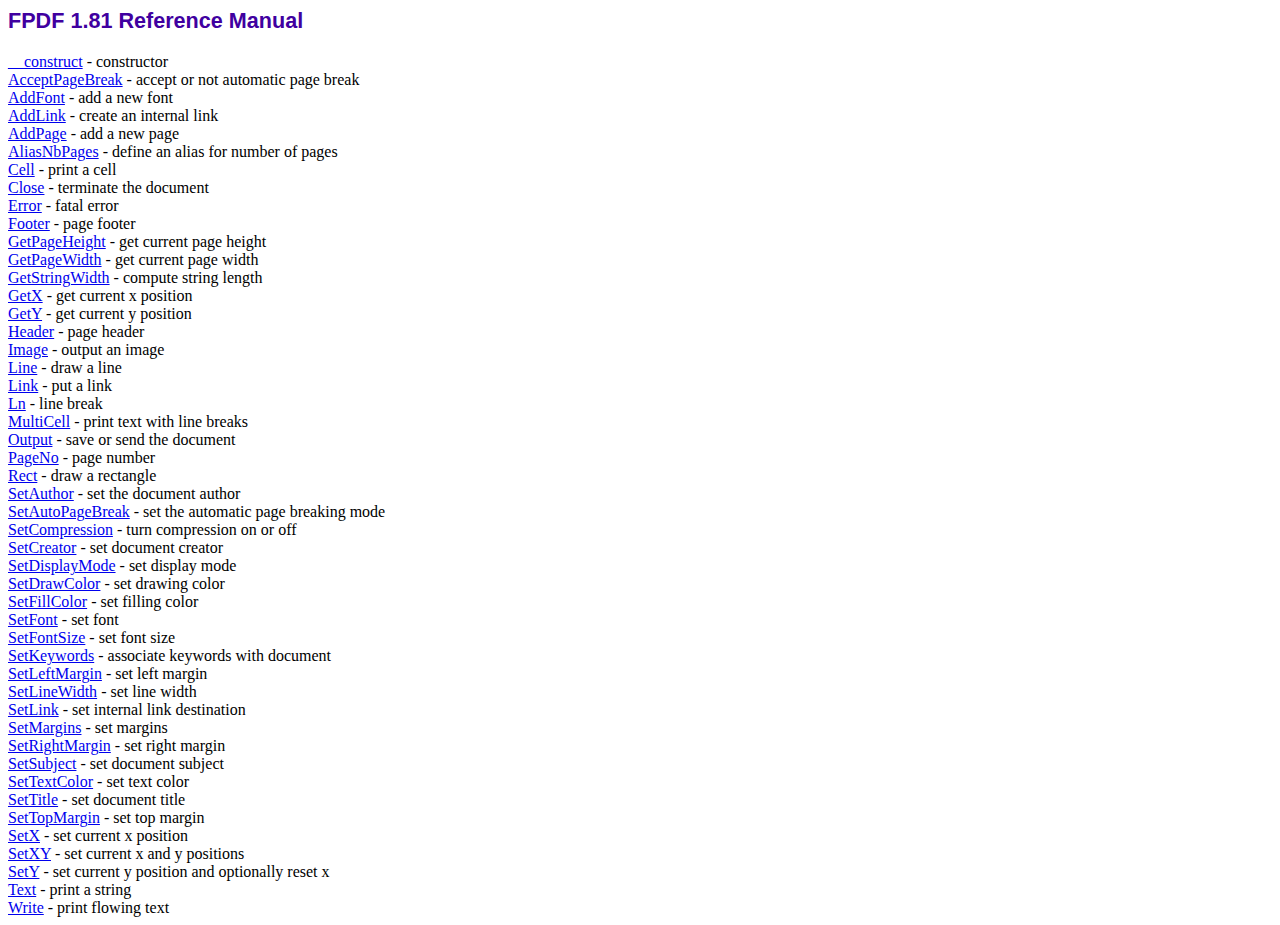
<file: fpdf/doc/index.htm>
<!DOCTYPE html PUBLIC "-//W3C//DTD HTML 4.01 Transitional//EN">
<html>
<head>
<meta http-equiv="Content-Type" content="text/html; charset=ISO-8859-1">
<title>FPDF 1.81 Reference Manual</title>
<link type="text/css" rel="stylesheet" href="../fpdf.css">
</head>
<body>
<h1>FPDF 1.81 Reference Manual</h1>
<a href="__construct.htm">__construct</a> - constructor<br>
<a href="acceptpagebreak.htm">AcceptPageBreak</a> - accept or not automatic page break<br>
<a href="addfont.htm">AddFont</a> - add a new font<br>
<a href="addlink.htm">AddLink</a> - create an internal link<br>
<a href="addpage.htm">AddPage</a> - add a new page<br>
<a href="aliasnbpages.htm">AliasNbPages</a> - define an alias for number of pages<br>
<a href="cell.htm">Cell</a> - print a cell<br>
<a href="close.htm">Close</a> - terminate the document<br>
<a href="error.htm">Error</a> - fatal error<br>
<a href="footer.htm">Footer</a> - page footer<br>
<a href="getpageheight.htm">GetPageHeight</a> - get current page height<br>
<a href="getpagewidth.htm">GetPageWidth</a> - get current page width<br>
<a href="getstringwidth.htm">GetStringWidth</a> - compute string length<br>
<a href="getx.htm">GetX</a> - get current x position<br>
<a href="gety.htm">GetY</a> - get current y position<br>
<a href="header.htm">Header</a> - page header<br>
<a href="image.htm">Image</a> - output an image<br>
<a href="line.htm">Line</a> - draw a line<br>
<a href="link.htm">Link</a> - put a link<br>
<a href="ln.htm">Ln</a> - line break<br>
<a href="multicell.htm">MultiCell</a> - print text with line breaks<br>
<a href="output.htm">Output</a> - save or send the document<br>
<a href="pageno.htm">PageNo</a> - page number<br>
<a href="rect.htm">Rect</a> - draw a rectangle<br>
<a href="setauthor.htm">SetAuthor</a> - set the document author<br>
<a href="setautopagebreak.htm">SetAutoPageBreak</a> - set the automatic page breaking mode<br>
<a href="setcompression.htm">SetCompression</a> - turn compression on or off<br>
<a href="setcreator.htm">SetCreator</a> - set document creator<br>
<a href="setdisplaymode.htm">SetDisplayMode</a> - set display mode<br>
<a href="setdrawcolor.htm">SetDrawColor</a> - set drawing color<br>
<a href="setfillcolor.htm">SetFillColor</a> - set filling color<br>
<a href="setfont.htm">SetFont</a> - set font<br>
<a href="setfontsize.htm">SetFontSize</a> - set font size<br>
<a href="setkeywords.htm">SetKeywords</a> - associate keywords with document<br>
<a href="setleftmargin.htm">SetLeftMargin</a> - set left margin<br>
<a href="setlinewidth.htm">SetLineWidth</a> - set line width<br>
<a href="setlink.htm">SetLink</a> - set internal link destination<br>
<a href="setmargins.htm">SetMargins</a> - set margins<br>
<a href="setrightmargin.htm">SetRightMargin</a> - set right margin<br>
<a href="setsubject.htm">SetSubject</a> - set document subject<br>
<a href="settextcolor.htm">SetTextColor</a> - set text color<br>
<a href="settitle.htm">SetTitle</a> - set document title<br>
<a href="settopmargin.htm">SetTopMargin</a> - set top margin<br>
<a href="setx.htm">SetX</a> - set current x position<br>
<a href="setxy.htm">SetXY</a> - set current x and y positions<br>
<a href="sety.htm">SetY</a> - set current y position and optionally reset x<br>
<a href="text.htm">Text</a> - print a string<br>
<a href="write.htm">Write</a> - print flowing text<br>
</body>
</html>
</file>
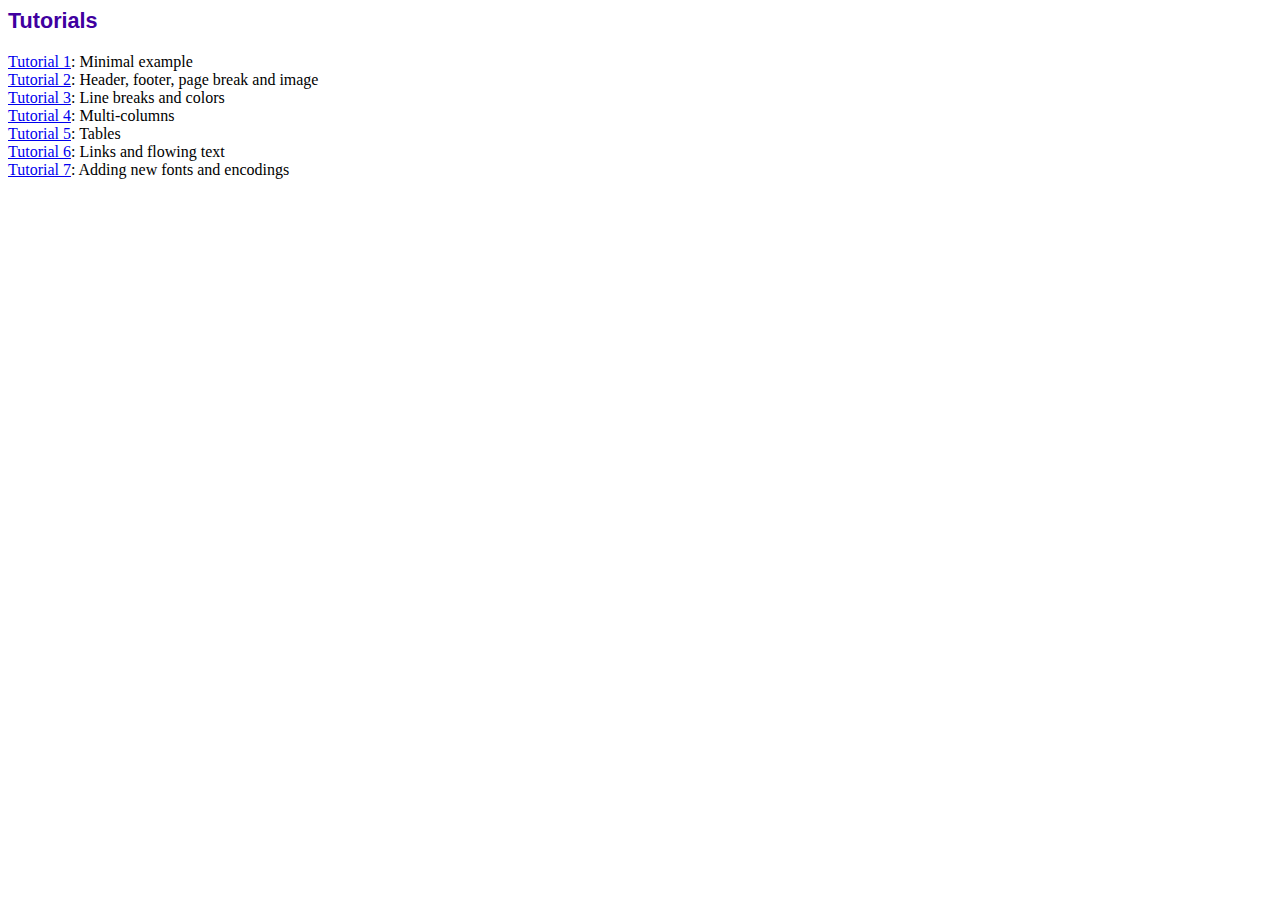
<file: fpdf/tutorial/index.htm>
<!DOCTYPE html PUBLIC "-//W3C//DTD HTML 4.01 Transitional//EN">
<html>
<head>
<meta http-equiv="Content-Type" content="text/html; charset=ISO-8859-1">
<title>Tutorials</title>
<link type="text/css" rel="stylesheet" href="../fpdf.css">
</head>
<body>
<h1>Tutorials</h1>
<ul style="list-style-type:none; margin-left:0; padding-left:0">
<li><a href="tuto1.htm">Tutorial 1</a>: Minimal example</li>
<li><a href="tuto2.htm">Tutorial 2</a>: Header, footer, page break and image</li>
<li><a href="tuto3.htm">Tutorial 3</a>: Line breaks and colors</li>
<li><a href="tuto4.htm">Tutorial 4</a>: Multi-columns</li>
<li><a href="tuto5.htm">Tutorial 5</a>: Tables</li>
<li><a href="tuto6.htm">Tutorial 6</a>: Links and flowing text</li>
<li><a href="tuto7.htm">Tutorial 7</a>: Adding new fonts and encodings</li>
</ul>
</body>
</html>
</file>
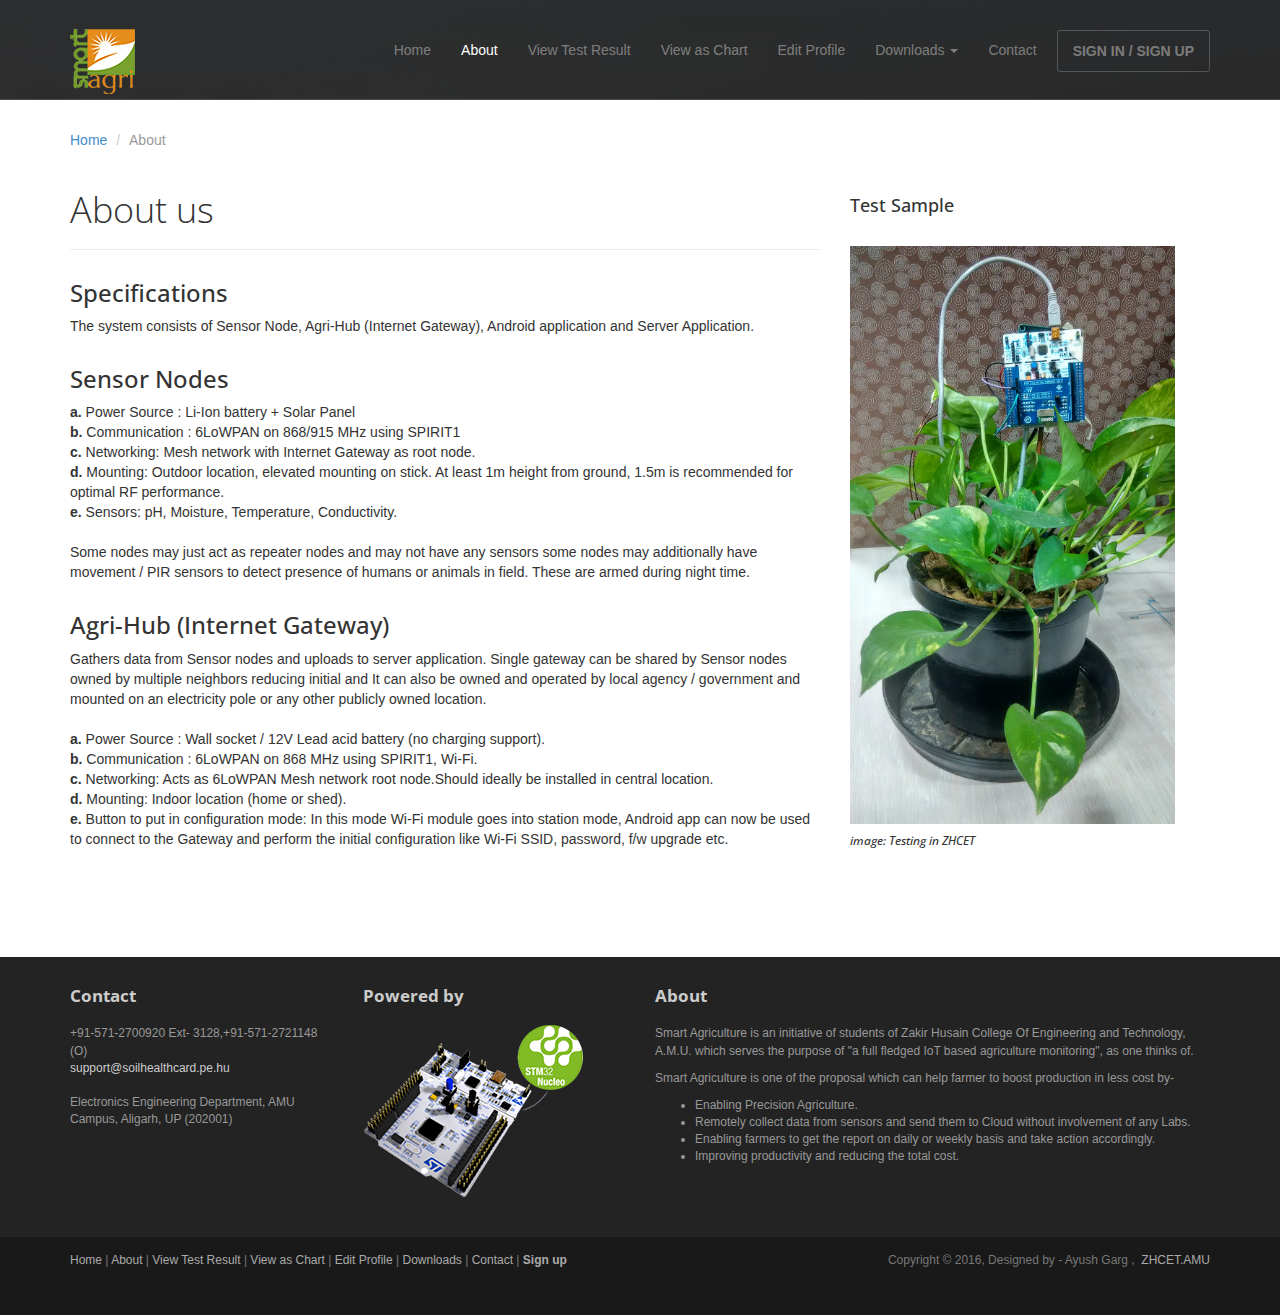
<file: about.html>
<!DOCTYPE html>
<html lang="en">
<head>
	<meta charset="utf-8">
	<meta name="viewport"    content="width=device-width, initial-scale=1.0">
	<meta name="description" content="">
	
	
	<title>About Us - ZHCET.AMU(Soil Portal)</title>

	<link rel="shortcut icon" href="assets/images/st_favicon.png">
	
	<link rel="stylesheet" media="screen" href="http://fonts.googleapis.com/css?family=Open+Sans:300,400,700">
	<link rel="stylesheet" href="assets/css/bootstrap.min.css">
	<link rel="stylesheet" href="assets/css/font-awesome.min.css">

	<!-- Custom styles for our template -->
	<link rel="stylesheet" href="assets/css/bootstrap-theme.css" media="screen" >
	<link rel="stylesheet" href="assets/css/main.css">

	<!-- HTML5 shim and Respond.js IE8 support of HTML5 elements and media queries -->
	<!--[if lt IE 9]>
	<script src="assets/js/html5shiv.js"></script>
	<script src="assets/js/respond.min.js"></script>
	<![endif]-->
</head>

<body>
	<!-- Fixed navbar -->
	<div class="navbar navbar-inverse navbar-fixed-top headroom" style="position:absolute">
		<div id="google_translate_element" style="position:absolute;top:0;right:0;"></div><script type="text/javascript">
function googleTranslateElementInit() {
  new google.translate.TranslateElement({pageLanguage: 'en', includedLanguages: 'en,hi', layout: google.translate.TranslateElement.InlineLayout.SIMPLE}, 'google_translate_element');
}
</script><script type="text/javascript" src="//translate.google.com/translate_a/element.js?cb=googleTranslateElementInit"></script>
		<div class="container">
			<div class="navbar-header">
				<!-- Button for smallest screens -->
				<button type="button" class="navbar-toggle" data-toggle="collapse" data-target=".navbar-collapse"><span class="icon-bar"></span> <span class="icon-bar"></span> <span class="icon-bar"></span> </button>
				<a class="navbar-brand" href="index.html"><img src="assets/images/st_logo.png" alt="Progressus HTML5 template"></a>
			</div>
			<div class="navbar-collapse collapse">
				<ul class="nav navbar-nav pull-right">
					<li><a href="index.html">Home</a></li>
					<li class="active"><a href="about.html">About</a></li>
                    <li><a href="signin.php">View Test Result</a></li>
                    <li><a href="signin.php">View as Chart</a></li>
                    <li><a href="signin.php">Edit Profile</a></li>
                    
                    
					<li class="dropdown">
                    	
                        <a href="signin.php" class="dropdown-toggle" data-toggle="dropdown">Downloads <b class="caret"></b></a>
						<ul class="dropdown-menu">
							<li><a href="signin.php">csv file</a></li>
							<li><a href="signin.php">pdf file</a></li>
						</ul>
                    
						
					</li>
					<li><a href="contact.html">Contact</a></li>
					<li><a class="btn" href="signin.php">SIGN IN / SIGN UP</a></li>
				</ul>
			</div><!--/.nav-collapse -->
		</div>
	</div> 
	<!-- /.navbar -->

	<header id="head" class="secondary"></header>

	<!-- container -->
	<div class="container">

		<ol class="breadcrumb">
			<li><a href="index.html">Home</a></li>
			<li class="active">About</li>
		</ol>

		<div class="row">
			
			<!-- Article main content -->
			<article class="col-sm-8 maincontent">
				<header class="page-header">
					<h1 class="page-title">About us</h1>
				</header>
				<h3>Specifications</h3>
				<p>The system consists of Sensor Node, Agri-Hub (Internet Gateway), Android application and Server Application.</p>
				<h3>Sensor Nodes</h3>
				<p> <b>a.</b> Power Source : Li-Ion battery + Solar Panel<br>
                    <b>b.</b> Communication : 6LoWPAN on 868/915 MHz using SPIRIT1<br>
                    <b>c.</b> Networking: Mesh network with Internet Gateway as root node.<br>
                    <b>d.</b> Mounting: Outdoor location, elevated mounting on stick. At least 1m height from ground, 1.5m is recommended for optimal RF performance.<br>
                    <b>e.</b> Sensors: pH, Moisture, Temperature, Conductivity.<br>
                    
                    <br>Some nodes may just act as repeater nodes and may not have any sensors some nodes may additionally have movement / PIR sensors to detect presence of humans or animals in field. These are armed during night time.</p>
                    
				<h3>Agri-Hub (Internet Gateway)</h3>
				<p>Gathers data from Sensor nodes and uploads to server application. Single gateway can be shared by Sensor nodes owned by multiple neighbors reducing initial and It can also be owned and operated by local agency / government and mounted on an electricity
pole or any other publicly owned location.<br>
                
                <br><b>a.</b> Power Source : Wall socket / 12V Lead acid battery (no charging support).<br>
                <b>b.</b> Communication : 6LoWPAN on 868 MHz using SPIRIT1, Wi-Fi. <br>
                <b>c.</b> Networking: Acts as 6LoWPAN Mesh network root node.Should ideally be installed in central location. <br>
                <b>d.</b> Mounting: Indoor location (home or shed).<br>
                <b>e.</b> Button to put in configuration mode: In this mode Wi-Fi module goes into station mode,                
                Android app can now be used to connect to the Gateway and perform the initial configuration like Wi-Fi SSID, password, f/w upgrade etc.</p>
                
				
				
			</article>
			<!-- /Article -->
			
			<!-- Sidebar -->
			<aside class="col-sm-4 sidebar sidebar-right">

				<div class="widget">
					<h4>Test Sample</h4><br>
                    <img src="assets/images/crop.jpg" alt="Test Project" width="325">
					<h6><em>image: Testing in ZHCET</em></h6>
				</div>

			</aside>
			<!-- /Sidebar -->

		</div>
	</div>	<!-- /container -->
	

	<footer id="footer" class="top-space">

		<div class="footer1">
			<div class="container">
				<div class="row">
					
					<div class="col-md-3 widget">
						<h3 class="widget-title">Contact</h3>
						<div class="widget-body">
							<p>+91-571-2700920 Ext- 3128,+91-571-2721148 (O)<br>
								<a href="mailto:#">support@soilhealthcard.pe.hu</a><br>
								<br>
								Electronics Engineering Department, AMU Campus, Aligarh, UP (202001)
							</p>	
						</div>
					</div>

					<div class="col-md-3 widget">
						<h3 class="widget-title">Powered by</h3>
						<div class="widget-body">
							<p class="follow-me-icons">
								<img src="assets/images/nucleoboard.png">
							</p>	
						</div>
					</div>

					<div class="col-md-6 widget">
						<h3 class="widget-title">About</h3>
						<div class="widget-body">
							<p>Smart Agriculture is an initiative of students of Zakir Husain College Of Engineering and Technology, A.M.U. which serves the purpose of "a full fledged IoT based agriculture monitoring", as one thinks of.</p>
                            <p>Smart Agriculture is one of the proposal which can help farmer to boost
production in less cost by-
<ul style="list-style-type:disc">
  <li>Enabling Precision Agriculture.</li>
  <li>Remotely collect data from sensors and send them to Cloud without involvement of any Labs.</li>
  <li>Enabling farmers to get the report on daily or weekly basis and take action accordingly.</li>
  <li>Improving productivity and reducing the total cost.</li>
</ul>
                            </p>
                            
					</div>

				</div> <!-- /row of widgets -->
			</div>
		</div>

		<div class="footer2">
			<div class="container">
				<div class="row">
					
					<div class="col-md-6 widget">
						<div class="widget-body">
							<p class="simplenav">
								<a href="index.html">Home</a> | 
								<a href="about.html">About</a> |
								<a href="signin.php">View Test Result</a> |
                                <a href="signin.php">View as Chart</a> |
                                <a href="signin.php">Edit Profile</a> |
                                <a href="signin.php">Downloads</a> |                                
								<a href="contact.html">Contact</a> |
								<b><a href="signup.php">Sign up</a></b>
							</p>
						</div>
					</div>

					<div class="col-md-6 widget">
						<div class="widget-body">
							<p class="text-right">
								Copyright &copy; 2016, Designed by - Ayush Garg , &nbsp;<a href="http://amu.ac.in/deansoffaculty.jsp?did=8004&lid=00" rel="designer">ZHCET.AMU</a> 
							</p>
						</div>
					</div>

				</div> <!-- /row of widgets -->
			</div>
		</div>
	</footer>	
		




	<!-- JavaScript libs are placed at the end of the document so the pages load faster -->
	<script src="http://ajax.googleapis.com/ajax/libs/jquery/1.10.2/jquery.min.js"></script>
	<script src="http://netdna.bootstrapcdn.com/bootstrap/3.0.0/js/bootstrap.min.js"></script>
	<script src="assets/js/headroom.min.js"></script>
	<script src="assets/js/jQuery.headroom.min.js"></script>
	<script src="assets/js/template.js"></script>
</body>
</html>
</file>
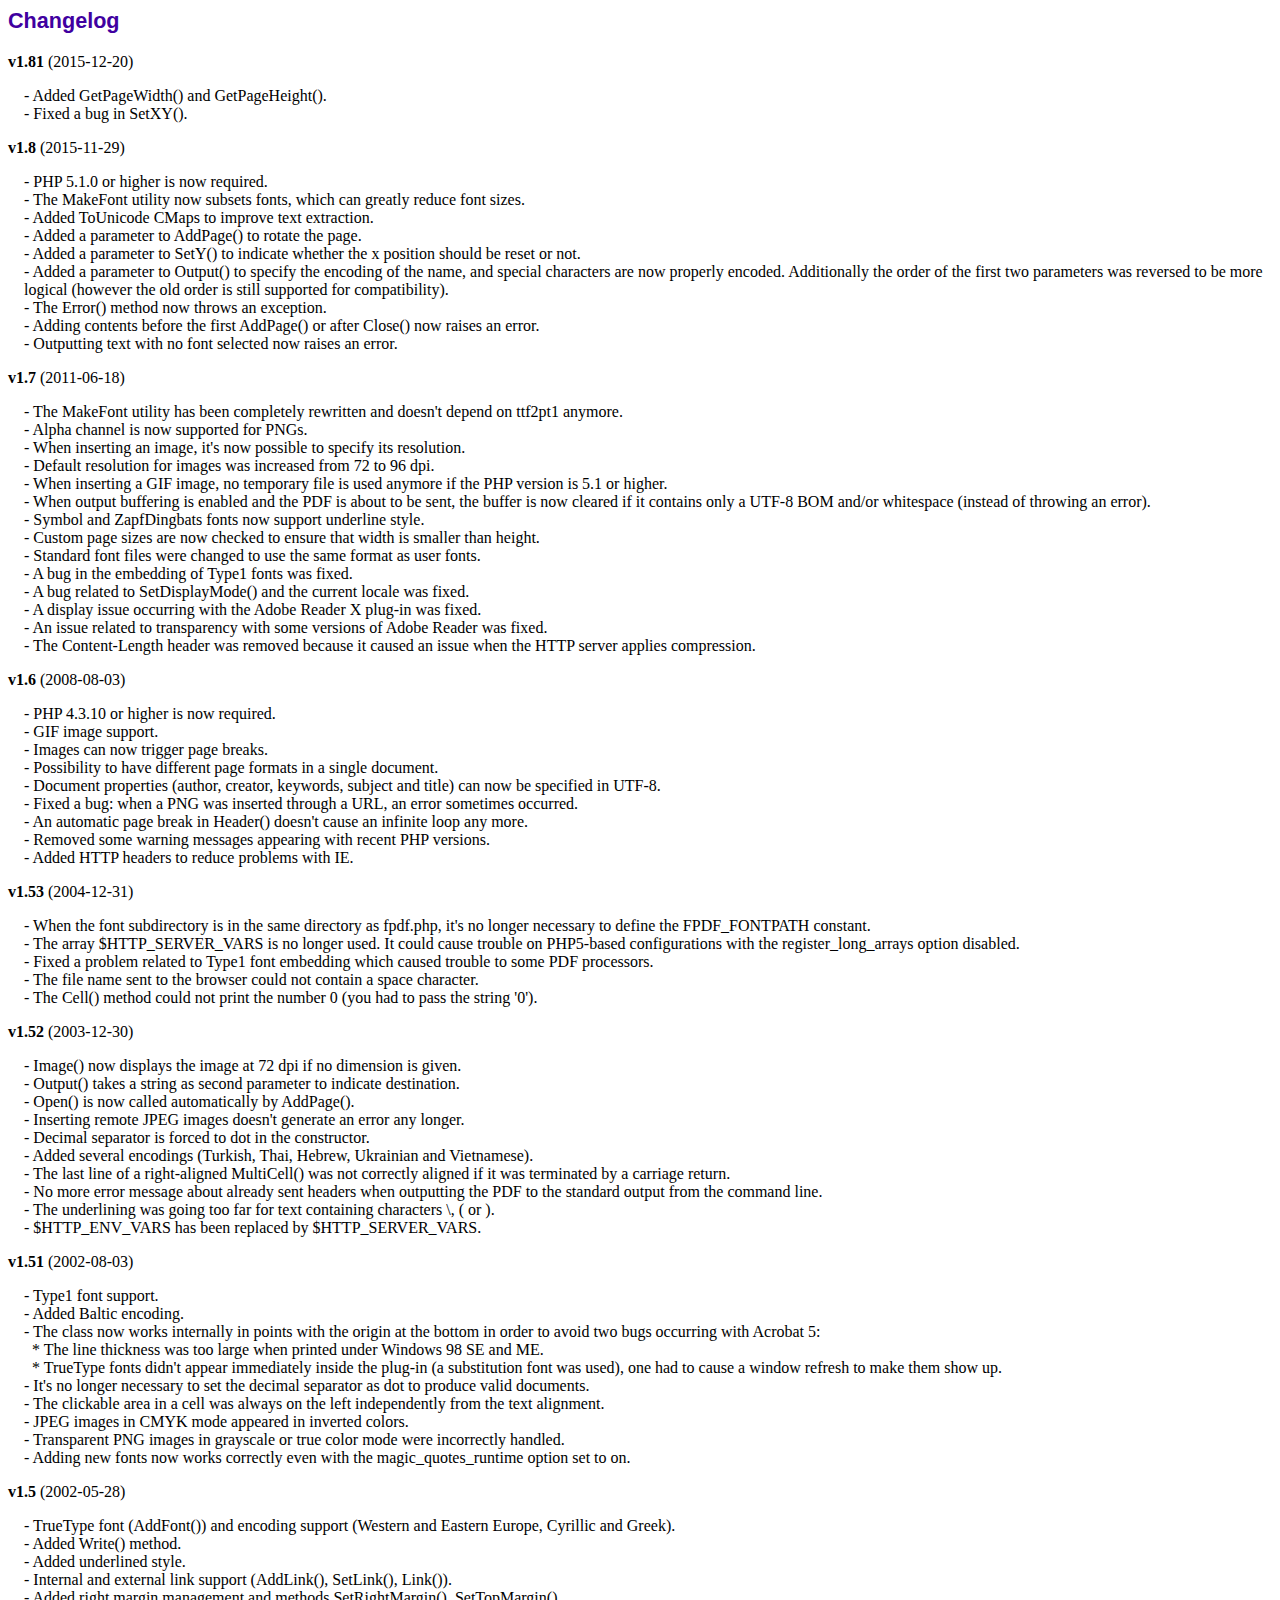
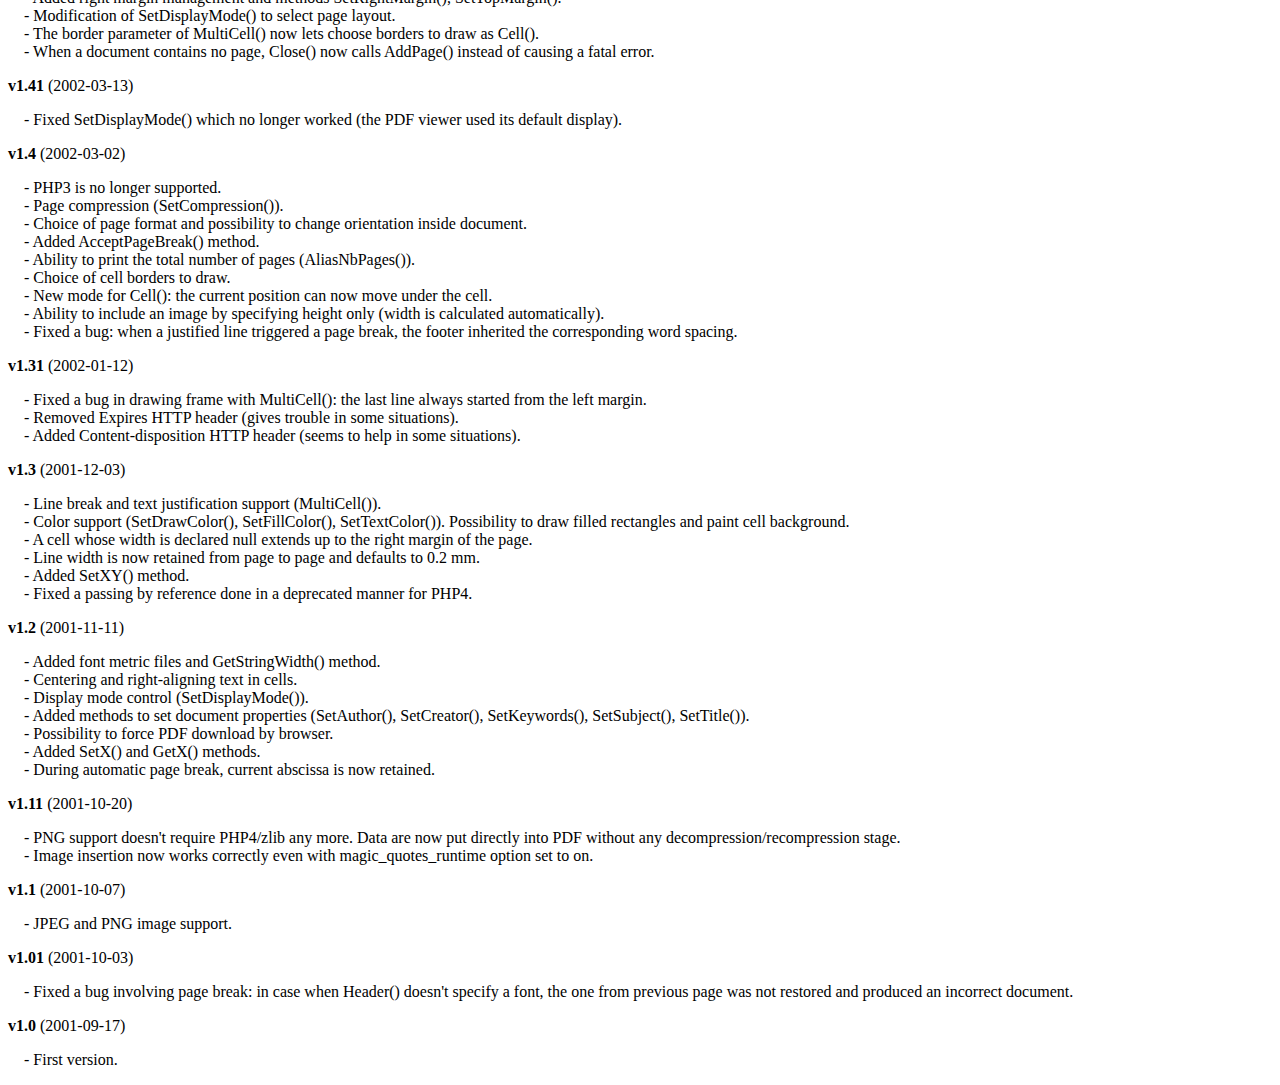
<file: fpdf/changelog.htm>
<!DOCTYPE html PUBLIC "-//W3C//DTD HTML 4.01 Transitional//EN">
<html>
<head>
<meta http-equiv="Content-Type" content="text/html; charset=ISO-8859-1">
<title>Changelog</title>
<link type="text/css" rel="stylesheet" href="fpdf.css">
<style type="text/css">
dd {margin:1em 0 1em 1em}
</style>
</head>
<body>
<h1>Changelog</h1>
<dl>
<dt><strong>v1.81</strong> (2015-12-20)</dt>
<dd>
- Added GetPageWidth() and GetPageHeight().<br>
- Fixed a bug in SetXY().<br>
</dd>
<dt><strong>v1.8</strong> (2015-11-29)</dt>
<dd>
- PHP 5.1.0 or higher is now required.<br>
- The MakeFont utility now subsets fonts, which can greatly reduce font sizes.<br>
- Added ToUnicode CMaps to improve text extraction.<br>
- Added a parameter to AddPage() to rotate the page.<br>
- Added a parameter to SetY() to indicate whether the x position should be reset or not.<br>
- Added a parameter to Output() to specify the encoding of the name, and special characters are now properly encoded. Additionally the order of the first two parameters was reversed to be more logical (however the old order is still supported for compatibility).<br>
- The Error() method now throws an exception.<br>
- Adding contents before the first AddPage() or after Close() now raises an error.<br>
- Outputting text with no font selected now raises an error.<br>
</dd>
<dt><strong>v1.7</strong> (2011-06-18)</dt>
<dd>
- The MakeFont utility has been completely rewritten and doesn't depend on ttf2pt1 anymore.<br>
- Alpha channel is now supported for PNGs.<br>
- When inserting an image, it's now possible to specify its resolution.<br>
- Default resolution for images was increased from 72 to 96 dpi.<br>
- When inserting a GIF image, no temporary file is used anymore if the PHP version is 5.1 or higher.<br>
- When output buffering is enabled and the PDF is about to be sent, the buffer is now cleared if it contains only a UTF-8 BOM and/or whitespace (instead of throwing an error).<br>
- Symbol and ZapfDingbats fonts now support underline style.<br>
- Custom page sizes are now checked to ensure that width is smaller than height.<br>
- Standard font files were changed to use the same format as user fonts.<br>
- A bug in the embedding of Type1 fonts was fixed.<br>
- A bug related to SetDisplayMode() and the current locale was fixed.<br>
- A display issue occurring with the Adobe Reader X plug-in was fixed.<br>
- An issue related to transparency with some versions of Adobe Reader was fixed.<br>
- The Content-Length header was removed because it caused an issue when the HTTP server applies compression.<br>
</dd>
<dt><strong>v1.6</strong> (2008-08-03)</dt>
<dd>
- PHP 4.3.10 or higher is now required.<br>
- GIF image support.<br>
- Images can now trigger page breaks.<br>
- Possibility to have different page formats in a single document.<br>
- Document properties (author, creator, keywords, subject and title) can now be specified in UTF-8.<br>
- Fixed a bug: when a PNG was inserted through a URL, an error sometimes occurred.<br>
- An automatic page break in Header() doesn't cause an infinite loop any more.<br>
- Removed some warning messages appearing with recent PHP versions.<br>
- Added HTTP headers to reduce problems with IE.<br>
</dd>
<dt><strong>v1.53</strong> (2004-12-31)</dt>
<dd>
- When the font subdirectory is in the same directory as fpdf.php, it's no longer necessary to define the FPDF_FONTPATH constant.<br>
- The array $HTTP_SERVER_VARS is no longer used. It could cause trouble on PHP5-based configurations with the register_long_arrays option disabled.<br>
- Fixed a problem related to Type1 font embedding which caused trouble to some PDF processors.<br>
- The file name sent to the browser could not contain a space character.<br>
- The Cell() method could not print the number 0 (you had to pass the string '0').<br>
</dd>
<dt><strong>v1.52</strong> (2003-12-30)</dt>
<dd>
- Image() now displays the image at 72 dpi if no dimension is given.<br>
- Output() takes a string as second parameter to indicate destination.<br>
- Open() is now called automatically by AddPage().<br>
- Inserting remote JPEG images doesn't generate an error any longer.<br>
- Decimal separator is forced to dot in the constructor.<br>
- Added several encodings (Turkish, Thai, Hebrew, Ukrainian and Vietnamese).<br>
- The last line of a right-aligned MultiCell() was not correctly aligned if it was terminated by a carriage return.<br>
- No more error message about already sent headers when outputting the PDF to the standard output from the command line.<br>
- The underlining was going too far for text containing characters \, ( or ).<br>
- $HTTP_ENV_VARS has been replaced by $HTTP_SERVER_VARS.<br>
</dd>
<dt><strong>v1.51</strong> (2002-08-03)</dt>
<dd>
- Type1 font support.<br>
- Added Baltic encoding.<br>
- The class now works internally in points with the origin at the bottom in order to avoid two bugs occurring with Acrobat 5:<br>&nbsp;&nbsp;* The line thickness was too large when printed under Windows 98 SE and ME.<br>&nbsp;&nbsp;* TrueType fonts didn't appear immediately inside the plug-in (a substitution font was used), one had to cause a window refresh to make them show up.<br>
- It's no longer necessary to set the decimal separator as dot to produce valid documents.<br>
- The clickable area in a cell was always on the left independently from the text alignment.<br>
- JPEG images in CMYK mode appeared in inverted colors.<br>
- Transparent PNG images in grayscale or true color mode were incorrectly handled.<br>
- Adding new fonts now works correctly even with the magic_quotes_runtime option set to on.<br>
</dd>
<dt><strong>v1.5</strong> (2002-05-28)</dt>
<dd>
- TrueType font (AddFont()) and encoding support (Western and Eastern Europe, Cyrillic and Greek).<br>
- Added Write() method.<br>
- Added underlined style.<br>
- Internal and external link support (AddLink(), SetLink(), Link()).<br>
- Added right margin management and methods SetRightMargin(), SetTopMargin().<br>
- Modification of SetDisplayMode() to select page layout.<br>
- The border parameter of MultiCell() now lets choose borders to draw as Cell().<br>
- When a document contains no page, Close() now calls AddPage() instead of causing a fatal error.<br>
</dd>
<dt><strong>v1.41</strong> (2002-03-13)</dt>
<dd>
- Fixed SetDisplayMode() which no longer worked (the PDF viewer used its default display).<br>
</dd>
<dt><strong>v1.4</strong> (2002-03-02)</dt>
<dd>
- PHP3 is no longer supported.<br>
- Page compression (SetCompression()).<br>
- Choice of page format and possibility to change orientation inside document.<br>
- Added AcceptPageBreak() method.<br>
- Ability to print the total number of pages (AliasNbPages()).<br>
- Choice of cell borders to draw.<br>
- New mode for Cell(): the current position can now move under the cell.<br>
- Ability to include an image by specifying height only (width is calculated automatically).<br>
- Fixed a bug: when a justified line triggered a page break, the footer inherited the corresponding word spacing.<br>
</dd>
<dt><strong>v1.31</strong> (2002-01-12)</dt>
<dd>
- Fixed a bug in drawing frame with MultiCell(): the last line always started from the left margin.<br>
- Removed Expires HTTP header (gives trouble in some situations).<br>
- Added Content-disposition HTTP header (seems to help in some situations).<br>
</dd>
<dt><strong>v1.3</strong> (2001-12-03)</dt>
<dd>
- Line break and text justification support (MultiCell()).<br>
- Color support (SetDrawColor(), SetFillColor(), SetTextColor()). Possibility to draw filled rectangles and paint cell background.<br>
- A cell whose width is declared null extends up to the right margin of the page.<br>
- Line width is now retained from page to page and defaults to 0.2 mm.<br>
- Added SetXY() method.<br>
- Fixed a passing by reference done in a deprecated manner for PHP4.<br>
</dd>
<dt><strong>v1.2</strong> (2001-11-11)</dt>
<dd>
- Added font metric files and GetStringWidth() method.<br>
- Centering and right-aligning text in cells.<br>
- Display mode control (SetDisplayMode()).<br>
- Added methods to set document properties (SetAuthor(), SetCreator(), SetKeywords(), SetSubject(), SetTitle()).<br>
- Possibility to force PDF download by browser.<br>
- Added SetX() and GetX() methods.<br>
- During automatic page break, current abscissa is now retained.<br>
</dd>
<dt><strong>v1.11</strong> (2001-10-20)</dt>
<dd>
- PNG support doesn't require PHP4/zlib any more. Data are now put directly into PDF without any decompression/recompression stage.<br>
- Image insertion now works correctly even with magic_quotes_runtime option set to on.<br>
</dd>
<dt><strong>v1.1</strong> (2001-10-07)</dt>
<dd>
- JPEG and PNG image support.<br>
</dd>
<dt><strong>v1.01</strong> (2001-10-03)</dt>
<dd>
- Fixed a bug involving page break: in case when Header() doesn't specify a font, the one from previous page was not restored and produced an incorrect document.<br>
</dd>
<dt><strong>v1.0</strong> (2001-09-17)</dt>
<dd>
- First version.<br>
</dd>
</dl>
</body>
</html>
</file>
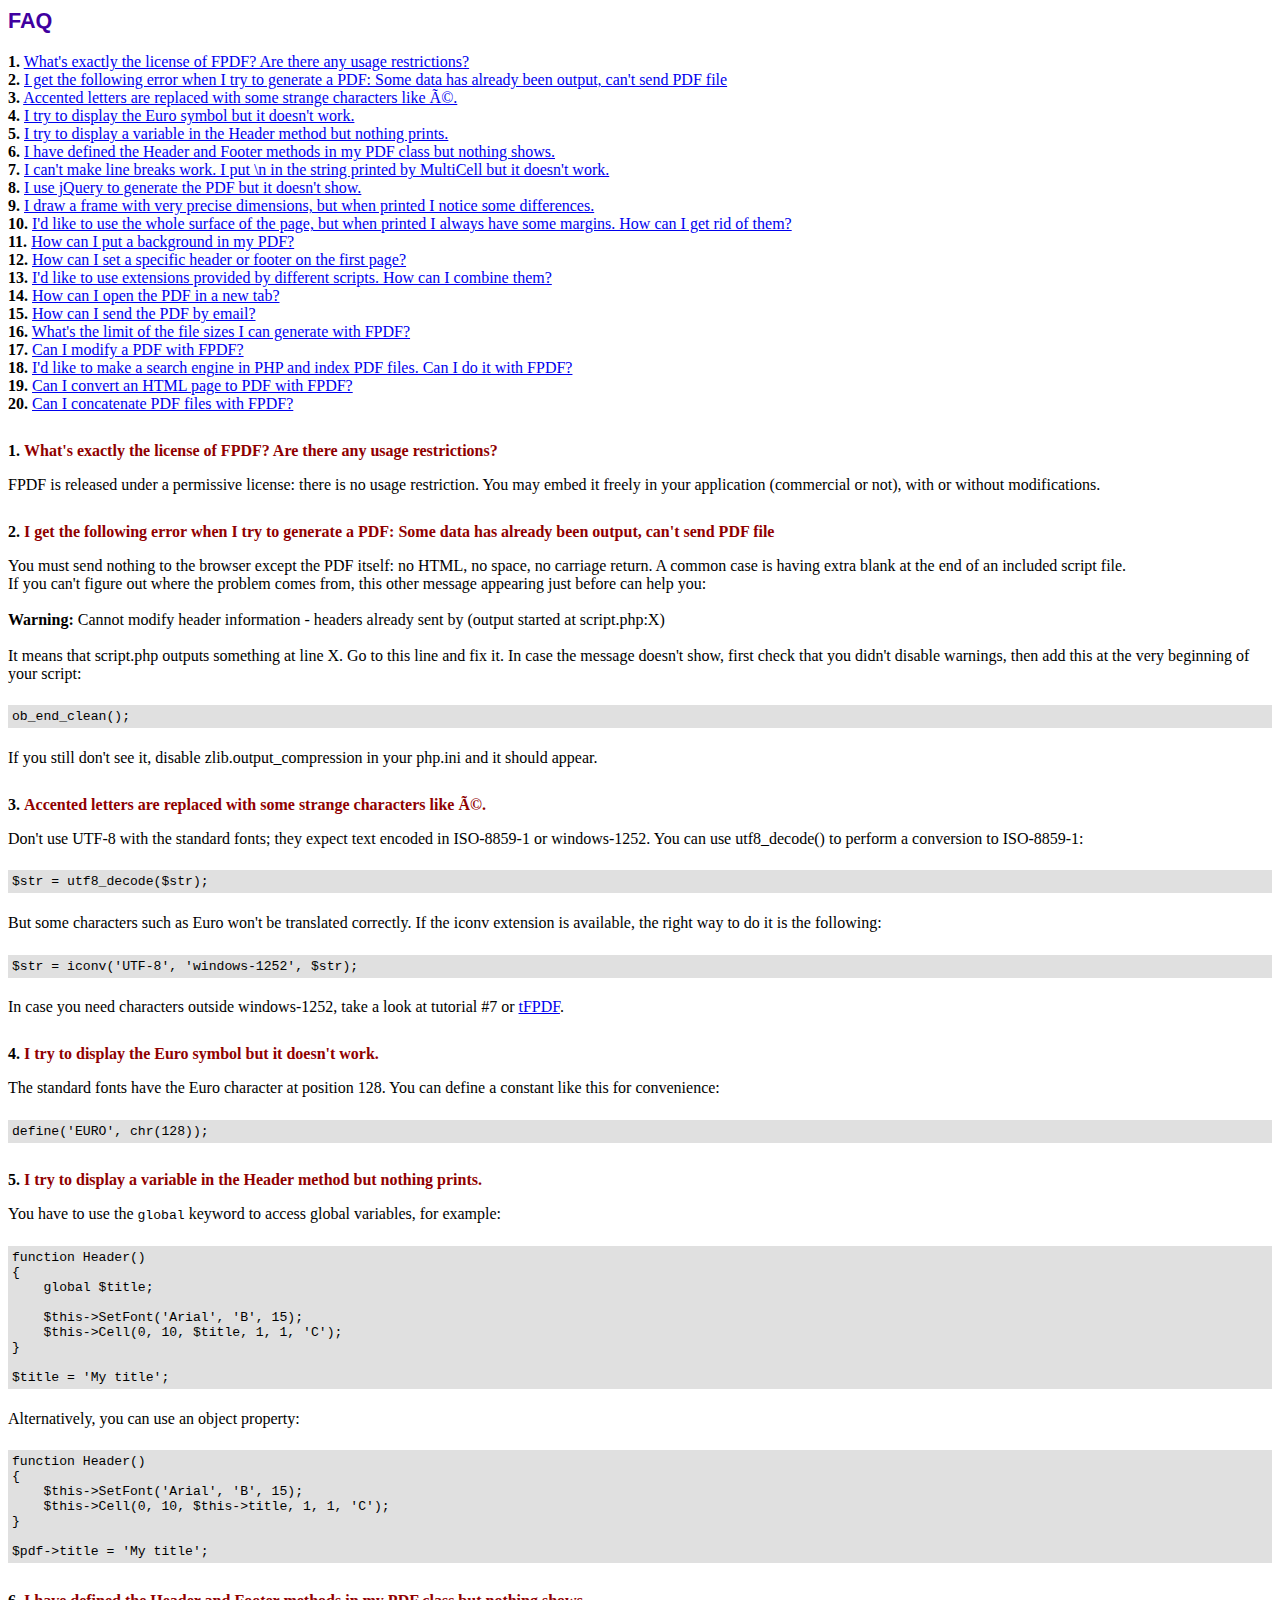
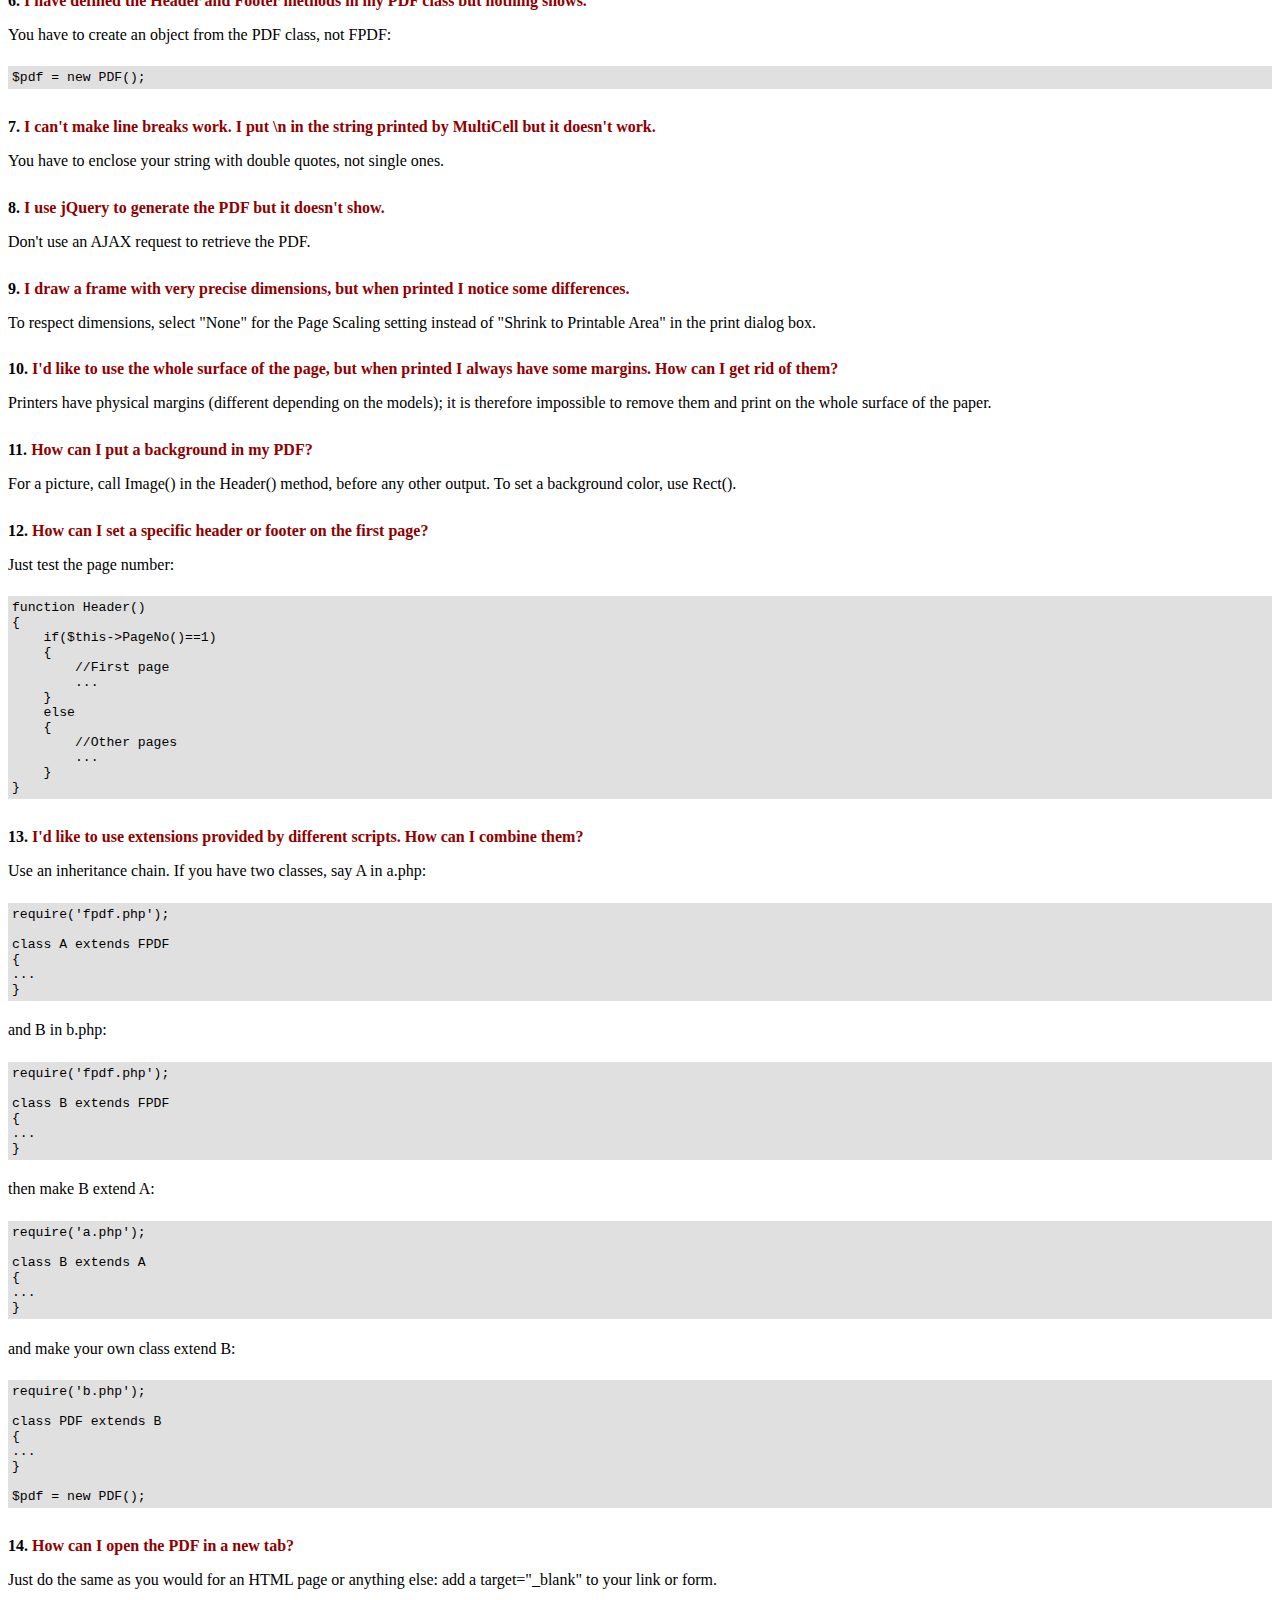
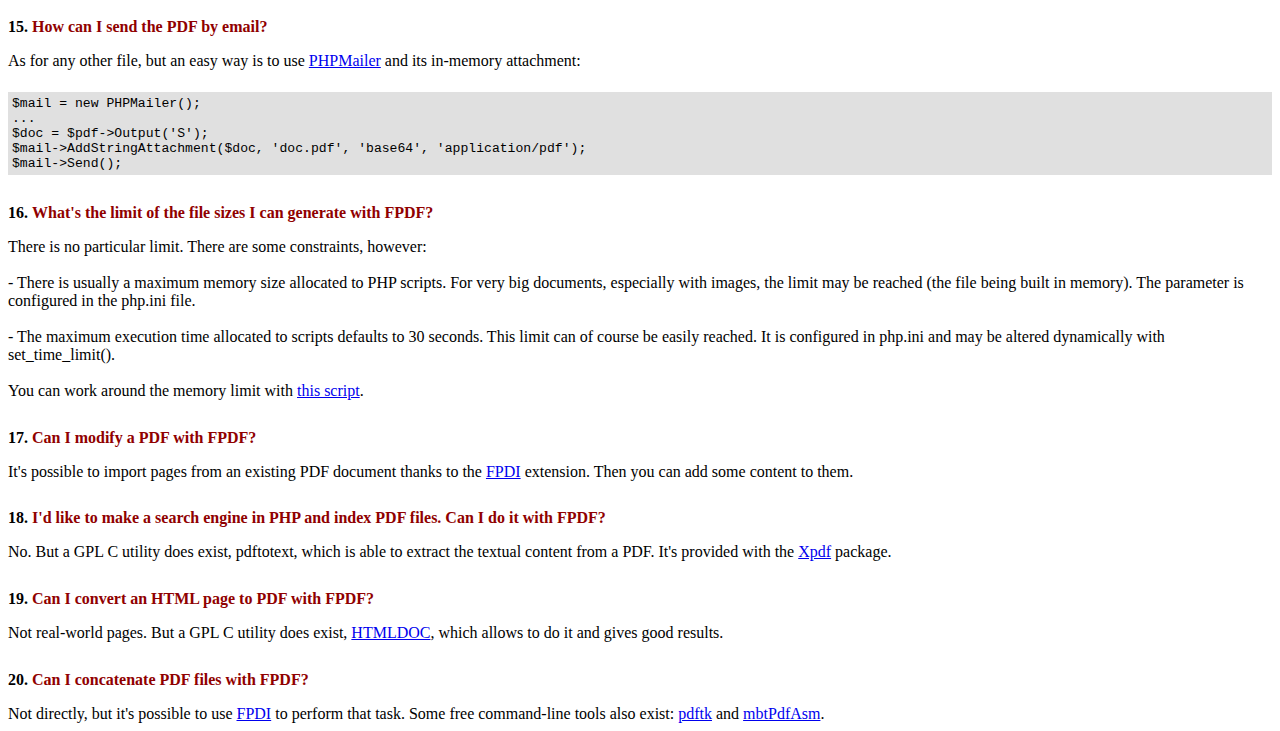
<file: fpdf/FAQ.htm>
<!DOCTYPE html PUBLIC "-//W3C//DTD HTML 4.01 Transitional//EN">
<html>
<head>
<meta http-equiv="Content-Type" content="text/html; charset=ISO-8859-1">
<title>FAQ</title>
<link type="text/css" rel="stylesheet" href="fpdf.css">
<style type="text/css">
ul {list-style-type:none; margin:0; padding:0}
ul#answers li {margin-top:1.8em}
.question {font-weight:bold; color:#900000}
</style>
</head>
<body>
<h1>FAQ</h1>
<ul>
<li><b>1.</b> <a href='#q1'>What's exactly the license of FPDF? Are there any usage restrictions?</a></li>
<li><b>2.</b> <a href='#q2'>I get the following error when I try to generate a PDF: Some data has already been output, can't send PDF file</a></li>
<li><b>3.</b> <a href='#q3'>Accented letters are replaced with some strange characters like é.</a></li>
<li><b>4.</b> <a href='#q4'>I try to display the Euro symbol but it doesn't work.</a></li>
<li><b>5.</b> <a href='#q5'>I try to display a variable in the Header method but nothing prints.</a></li>
<li><b>6.</b> <a href='#q6'>I have defined the Header and Footer methods in my PDF class but nothing shows.</a></li>
<li><b>7.</b> <a href='#q7'>I can't make line breaks work. I put \n in the string printed by MultiCell but it doesn't work.</a></li>
<li><b>8.</b> <a href='#q8'>I use jQuery to generate the PDF but it doesn't show.</a></li>
<li><b>9.</b> <a href='#q9'>I draw a frame with very precise dimensions, but when printed I notice some differences.</a></li>
<li><b>10.</b> <a href='#q10'>I'd like to use the whole surface of the page, but when printed I always have some margins. How can I get rid of them?</a></li>
<li><b>11.</b> <a href='#q11'>How can I put a background in my PDF?</a></li>
<li><b>12.</b> <a href='#q12'>How can I set a specific header or footer on the first page?</a></li>
<li><b>13.</b> <a href='#q13'>I'd like to use extensions provided by different scripts. How can I combine them?</a></li>
<li><b>14.</b> <a href='#q14'>How can I open the PDF in a new tab?</a></li>
<li><b>15.</b> <a href='#q15'>How can I send the PDF by email?</a></li>
<li><b>16.</b> <a href='#q16'>What's the limit of the file sizes I can generate with FPDF?</a></li>
<li><b>17.</b> <a href='#q17'>Can I modify a PDF with FPDF?</a></li>
<li><b>18.</b> <a href='#q18'>I'd like to make a search engine in PHP and index PDF files. Can I do it with FPDF?</a></li>
<li><b>19.</b> <a href='#q19'>Can I convert an HTML page to PDF with FPDF?</a></li>
<li><b>20.</b> <a href='#q20'>Can I concatenate PDF files with FPDF?</a></li>
</ul>

<ul id='answers'>
<li id='q1'>
<p><b>1.</b> <span class='question'>What's exactly the license of FPDF? Are there any usage restrictions?</span></p>
FPDF is released under a permissive license: there is no usage restriction. You may embed it
freely in your application (commercial or not), with or without modifications.
</li>

<li id='q2'>
<p><b>2.</b> <span class='question'>I get the following error when I try to generate a PDF: Some data has already been output, can't send PDF file</span></p>
You must send nothing to the browser except the PDF itself: no HTML, no space, no carriage return. A common
case is having extra blank at the end of an included script file.<br>
If you can't figure out where the problem comes from, this other message appearing just before can help you:<br>
<br>
<b>Warning:</b> Cannot modify header information - headers already sent by (output started at script.php:X)<br>
<br>
It means that script.php outputs something at line X. Go to this line and fix it.
In case the message doesn't show, first check that you didn't disable warnings, then add this at the very
beginning of your script:
<div class="doc-source">
<pre><code>ob_end_clean();</code></pre>
</div>
If you still don't see it, disable zlib.output_compression in your php.ini and it should appear.
</li>

<li id='q3'>
<p><b>3.</b> <span class='question'>Accented letters are replaced with some strange characters like é.</span></p>
Don't use UTF-8 with the standard fonts; they expect text encoded in ISO-8859-1 or windows-1252.
You can use utf8_decode() to perform a conversion to ISO-8859-1:
<div class="doc-source">
<pre><code>$str = utf8_decode($str);</code></pre>
</div>
But some characters such as Euro won't be translated correctly. If the iconv extension is available, the
right way to do it is the following:
<div class="doc-source">
<pre><code>$str = iconv('UTF-8', 'windows-1252', $str);</code></pre>
</div>
In case you need characters outside windows-1252, take a look at tutorial #7 or
<a href="http://www.fpdf.org/?go=script&amp;id=92" target="_blank">tFPDF</a>.
</li>

<li id='q4'>
<p><b>4.</b> <span class='question'>I try to display the Euro symbol but it doesn't work.</span></p>
The standard fonts have the Euro character at position 128. You can define a constant like this
for convenience:
<div class="doc-source">
<pre><code>define('EURO', chr(128));</code></pre>
</div>
</li>

<li id='q5'>
<p><b>5.</b> <span class='question'>I try to display a variable in the Header method but nothing prints.</span></p>
You have to use the <code>global</code> keyword to access global variables, for example:
<div class="doc-source">
<pre><code>function Header()
{
    global $title;

    $this-&gt;SetFont('Arial', 'B', 15);
    $this-&gt;Cell(0, 10, $title, 1, 1, 'C');
}

$title = 'My title';</code></pre>
</div>
Alternatively, you can use an object property:
<div class="doc-source">
<pre><code>function Header()
{
    $this-&gt;SetFont('Arial', 'B', 15);
    $this-&gt;Cell(0, 10, $this-&gt;title, 1, 1, 'C');
}

$pdf-&gt;title = 'My title';</code></pre>
</div>
</li>

<li id='q6'>
<p><b>6.</b> <span class='question'>I have defined the Header and Footer methods in my PDF class but nothing shows.</span></p>
You have to create an object from the PDF class, not FPDF:
<div class="doc-source">
<pre><code>$pdf = new PDF();</code></pre>
</div>
</li>

<li id='q7'>
<p><b>7.</b> <span class='question'>I can't make line breaks work. I put \n in the string printed by MultiCell but it doesn't work.</span></p>
You have to enclose your string with double quotes, not single ones.
</li>

<li id='q8'>
<p><b>8.</b> <span class='question'>I use jQuery to generate the PDF but it doesn't show.</span></p>
Don't use an AJAX request to retrieve the PDF.
</li>

<li id='q9'>
<p><b>9.</b> <span class='question'>I draw a frame with very precise dimensions, but when printed I notice some differences.</span></p>
To respect dimensions, select "None" for the Page Scaling setting instead of "Shrink to Printable Area" in the print dialog box.
</li>

<li id='q10'>
<p><b>10.</b> <span class='question'>I'd like to use the whole surface of the page, but when printed I always have some margins. How can I get rid of them?</span></p>
Printers have physical margins (different depending on the models); it is therefore impossible to remove
them and print on the whole surface of the paper.
</li>

<li id='q11'>
<p><b>11.</b> <span class='question'>How can I put a background in my PDF?</span></p>
For a picture, call Image() in the Header() method, before any other output. To set a background color, use Rect().
</li>

<li id='q12'>
<p><b>12.</b> <span class='question'>How can I set a specific header or footer on the first page?</span></p>
Just test the page number:
<div class="doc-source">
<pre><code>function Header()
{
    if($this-&gt;PageNo()==1)
    {
        //First page
        ...
    }
    else
    {
        //Other pages
        ...
    }
}</code></pre>
</div>
</li>

<li id='q13'>
<p><b>13.</b> <span class='question'>I'd like to use extensions provided by different scripts. How can I combine them?</span></p>
Use an inheritance chain. If you have two classes, say A in a.php:
<div class="doc-source">
<pre><code>require('fpdf.php');

class A extends FPDF
{
...
}</code></pre>
</div>
and B in b.php:
<div class="doc-source">
<pre><code>require('fpdf.php');

class B extends FPDF
{
...
}</code></pre>
</div>
then make B extend A:
<div class="doc-source">
<pre><code>require('a.php');

class B extends A
{
...
}</code></pre>
</div>
and make your own class extend B:
<div class="doc-source">
<pre><code>require('b.php');

class PDF extends B
{
...
}

$pdf = new PDF();</code></pre>
</div>
</li>

<li id='q14'>
<p><b>14.</b> <span class='question'>How can I open the PDF in a new tab?</span></p>
Just do the same as you would for an HTML page or anything else: add a target="_blank" to your link or form.
</li>

<li id='q15'>
<p><b>15.</b> <span class='question'>How can I send the PDF by email?</span></p>
As for any other file, but an easy way is to use <a href="http://phpmailer.codeworxtech.com" target="_blank">PHPMailer</a> and
its in-memory attachment:
<div class="doc-source">
<pre><code>$mail = new PHPMailer();
...
$doc = $pdf-&gt;Output('S');
$mail-&gt;AddStringAttachment($doc, 'doc.pdf', 'base64', 'application/pdf');
$mail-&gt;Send();</code></pre>
</div>
</li>

<li id='q16'>
<p><b>16.</b> <span class='question'>What's the limit of the file sizes I can generate with FPDF?</span></p>
There is no particular limit. There are some constraints, however:
<br>
<br>
- There is usually a maximum memory size allocated to PHP scripts. For very big documents,
especially with images, the limit may be reached (the file being built in memory). The
parameter is configured in the php.ini file.
<br>
<br>
- The maximum execution time allocated to scripts defaults to 30 seconds. This limit can of course
be easily reached. It is configured in php.ini and may be altered dynamically with set_time_limit().
<br>
<br>
You can work around the memory limit with <a href="http://www.fpdf.org/?go=script&amp;id=76" target="_blank">this script</a>.
</li>

<li id='q17'>
<p><b>17.</b> <span class='question'>Can I modify a PDF with FPDF?</span></p>
It's possible to import pages from an existing PDF document thanks to the
<a href="https://www.setasign.com/products/fpdi/about/" target="_blank">FPDI</a> extension.
Then you can add some content to them.
</li>

<li id='q18'>
<p><b>18.</b> <span class='question'>I'd like to make a search engine in PHP and index PDF files. Can I do it with FPDF?</span></p>
No. But a GPL C utility does exist, pdftotext, which is able to extract the textual content from a PDF.
It's provided with the <a href="http://www.foolabs.com/xpdf/" target="_blank">Xpdf</a> package.
</li>

<li id='q19'>
<p><b>19.</b> <span class='question'>Can I convert an HTML page to PDF with FPDF?</span></p>
Not real-world pages. But a GPL C utility does exist, <a href="https://www.msweet.org/projects.php?Z1" target="_blank">HTMLDOC</a>,
which allows to do it and gives good results.
</li>

<li id='q20'>
<p><b>20.</b> <span class='question'>Can I concatenate PDF files with FPDF?</span></p>
Not directly, but it's possible to use <a href="https://www.setasign.com/products/fpdi/demos/concatenate-fake/" target="_blank">FPDI</a>
to perform that task. Some free command-line tools also exist:
<a href="https://www.pdflabs.com/tools/pdftk-the-pdf-toolkit/" target="_blank">pdftk</a> and
<a href="http://thierry.schmit.free.fr/spip/spip.php?article15" target="_blank">mbtPdfAsm</a>.
</li>
</ul>
</body>
</html>
</file>
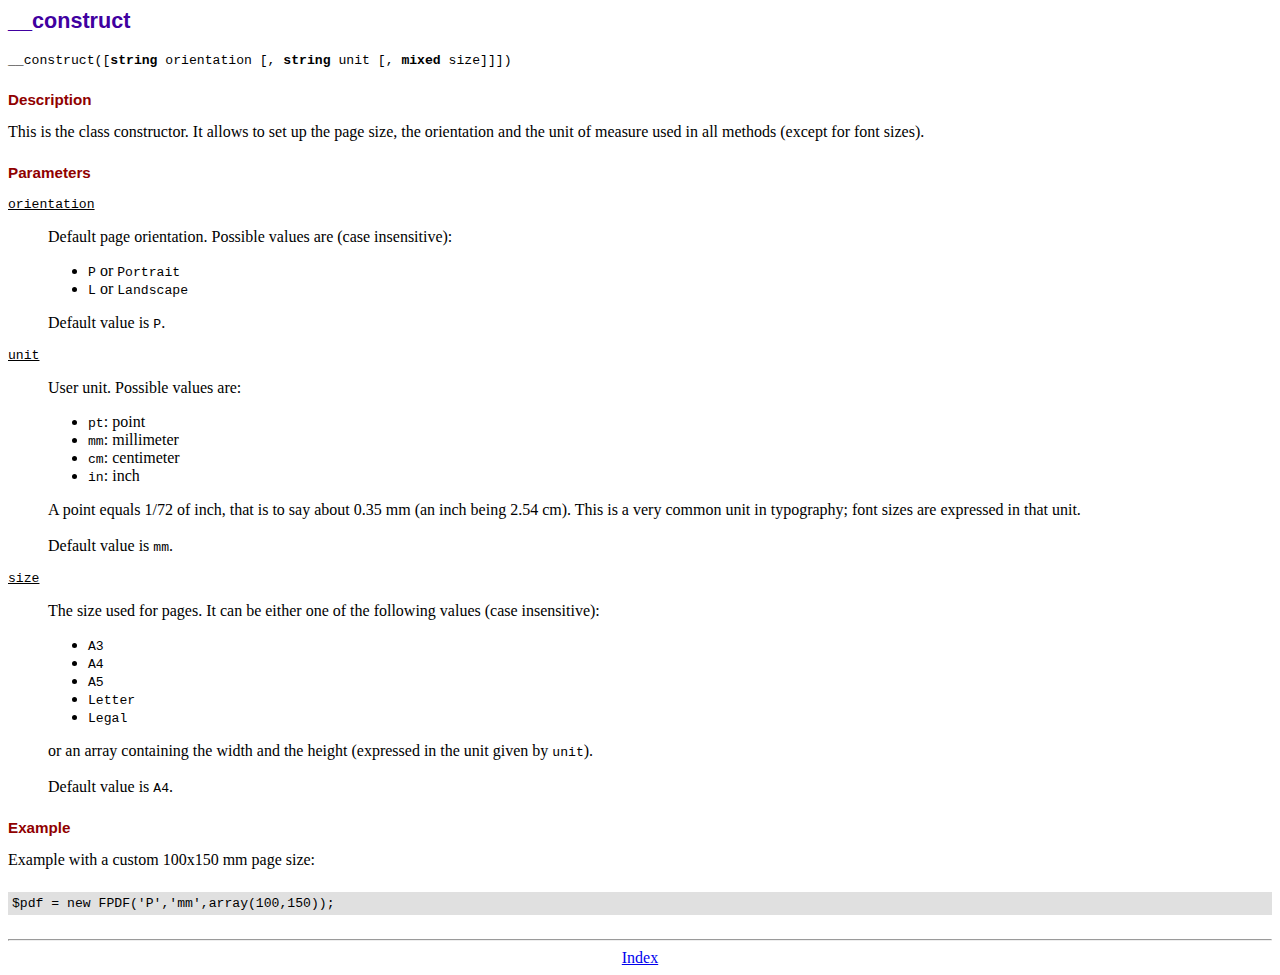
<file: fpdf/doc/__construct.htm>
<!DOCTYPE html PUBLIC "-//W3C//DTD HTML 4.01 Transitional//EN">
<html>
<head>
<meta http-equiv="Content-Type" content="text/html; charset=ISO-8859-1">
<title>__construct</title>
<link type="text/css" rel="stylesheet" href="../fpdf.css">
</head>
<body>
<h1>__construct</h1>
<code>__construct([<b>string</b> orientation [, <b>string</b> unit [, <b>mixed</b> size]]])</code>
<h2>Description</h2>
This is the class constructor. It allows to set up the page size, the orientation and the
unit of measure used in all methods (except for font sizes).
<h2>Parameters</h2>
<dl class="param">
<dt><code>orientation</code></dt>
<dd>
Default page orientation. Possible values are (case insensitive):
<ul>
<li><code>P</code> or <code>Portrait</code></li>
<li><code>L</code> or <code>Landscape</code></li>
</ul>
Default value is <code>P</code>.
</dd>
<dt><code>unit</code></dt>
<dd>
User unit. Possible values are:
<ul>
<li><code>pt</code>: point</li>
<li><code>mm</code>: millimeter</li>
<li><code>cm</code>: centimeter</li>
<li><code>in</code>: inch</li>
</ul>
A point equals 1/72 of inch, that is to say about 0.35 mm (an inch being 2.54 cm). This
is a very common unit in typography; font sizes are expressed in that unit.
<br>
<br>
Default value is <code>mm</code>.
</dd>
<dt><code>size</code></dt>
<dd>
The size used for pages. It can be either one of the following values (case insensitive):
<ul>
<li><code>A3</code></li>
<li><code>A4</code></li>
<li><code>A5</code></li>
<li><code>Letter</code></li>
<li><code>Legal</code></li>
</ul>
or an array containing the width and the height (expressed in the unit given by <code>unit</code>).<br>
<br>
Default value is <code>A4</code>.
</dd>
</dl>
<h2>Example</h2>
Example with a custom 100x150 mm page size:
<div class="doc-source">
<pre><code>$pdf = new FPDF('P','mm',array(100,150));</code></pre>
</div>
<hr style="margin-top:1.5em">
<div style="text-align:center"><a href="index.htm">Index</a></div>
</body>
</html>
</file>
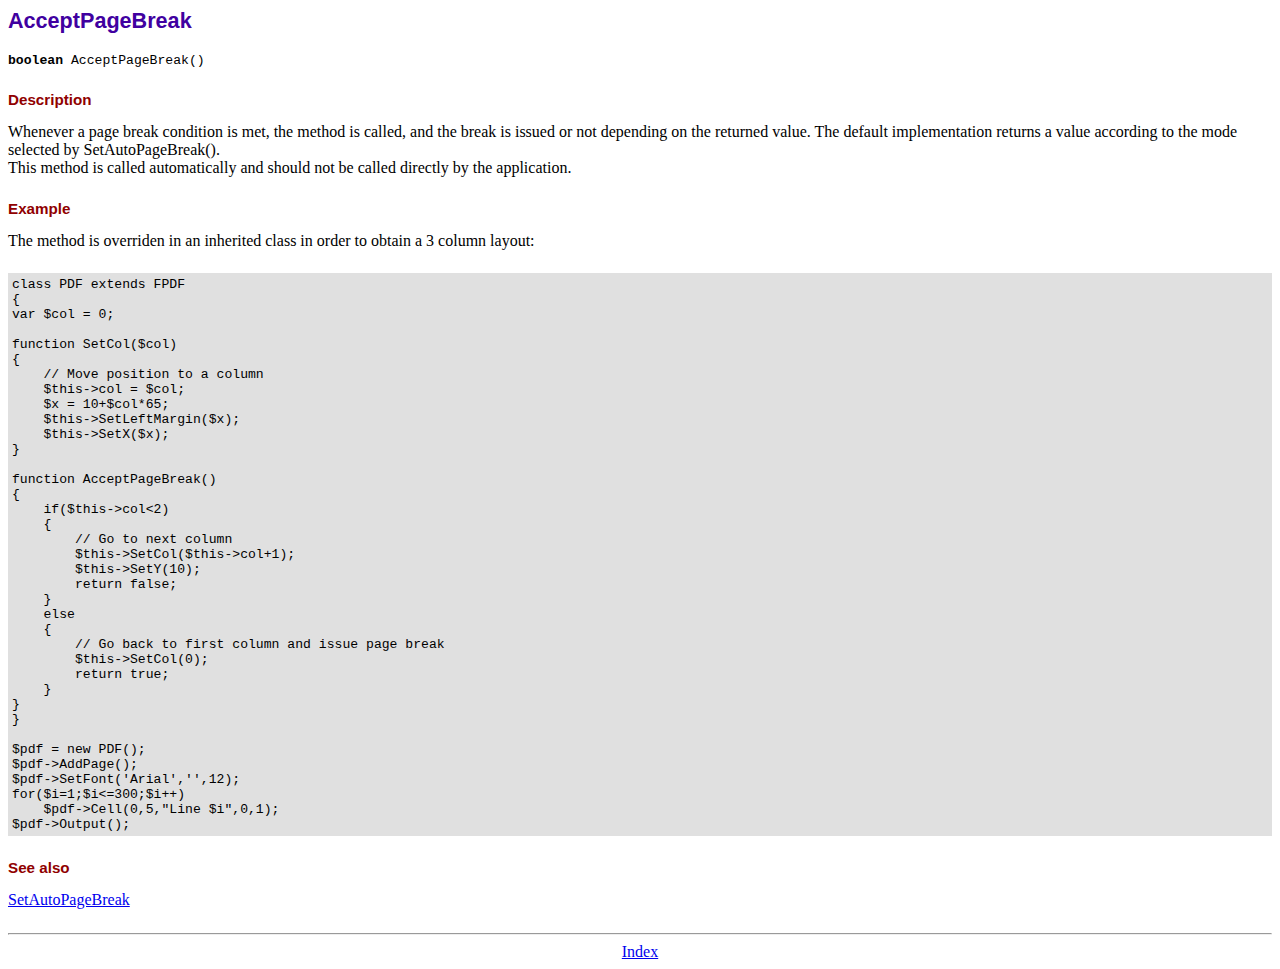
<file: fpdf/doc/acceptpagebreak.htm>
<!DOCTYPE html PUBLIC "-//W3C//DTD HTML 4.01 Transitional//EN">
<html>
<head>
<meta http-equiv="Content-Type" content="text/html; charset=ISO-8859-1">
<title>AcceptPageBreak</title>
<link type="text/css" rel="stylesheet" href="../fpdf.css">
</head>
<body>
<h1>AcceptPageBreak</h1>
<code><b>boolean</b> AcceptPageBreak()</code>
<h2>Description</h2>
Whenever a page break condition is met, the method is called, and the break is issued or not
depending on the returned value. The default implementation returns a value according to the
mode selected by SetAutoPageBreak().
<br>
This method is called automatically and should not be called directly by the application.
<h2>Example</h2>
The method is overriden in an inherited class in order to obtain a 3 column layout:
<div class="doc-source">
<pre><code>class PDF extends FPDF
{
var $col = 0;

function SetCol($col)
{
    // Move position to a column
    $this-&gt;col = $col;
    $x = 10+$col*65;
    $this-&gt;SetLeftMargin($x);
    $this-&gt;SetX($x);
}

function AcceptPageBreak()
{
    if($this-&gt;col&lt;2)
    {
        // Go to next column
        $this-&gt;SetCol($this-&gt;col+1);
        $this-&gt;SetY(10);
        return false;
    }
    else
    {
        // Go back to first column and issue page break
        $this-&gt;SetCol(0);
        return true;
    }
}
}

$pdf = new PDF();
$pdf-&gt;AddPage();
$pdf-&gt;SetFont('Arial','',12);
for($i=1;$i&lt;=300;$i++)
    $pdf-&gt;Cell(0,5,"Line $i",0,1);
$pdf-&gt;Output();</code></pre>
</div>
<h2>See also</h2>
<a href="setautopagebreak.htm">SetAutoPageBreak</a>
<hr style="margin-top:1.5em">
<div style="text-align:center"><a href="index.htm">Index</a></div>
</body>
</html>
</file>
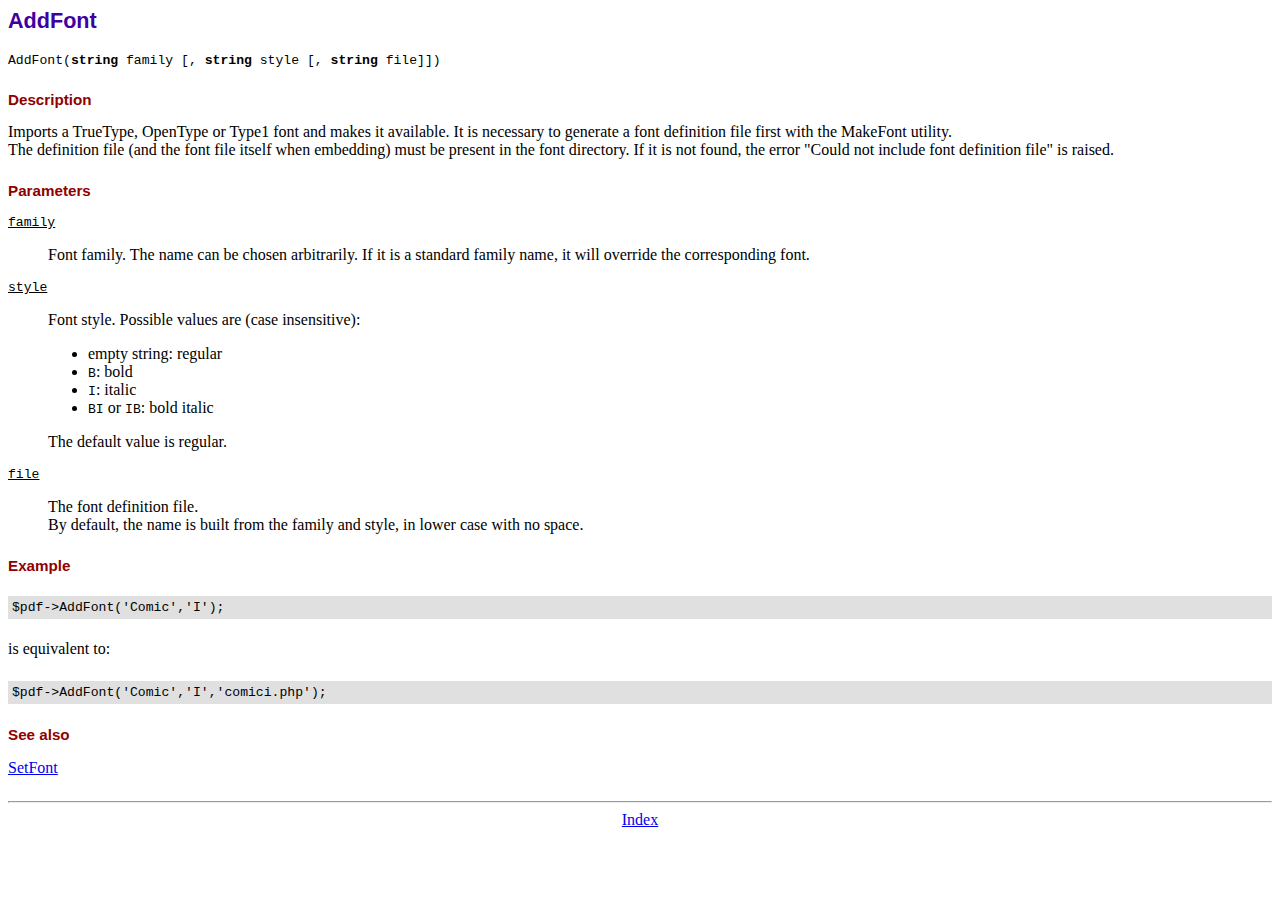
<file: fpdf/doc/addfont.htm>
<!DOCTYPE html PUBLIC "-//W3C//DTD HTML 4.01 Transitional//EN">
<html>
<head>
<meta http-equiv="Content-Type" content="text/html; charset=ISO-8859-1">
<title>AddFont</title>
<link type="text/css" rel="stylesheet" href="../fpdf.css">
</head>
<body>
<h1>AddFont</h1>
<code>AddFont(<b>string</b> family [, <b>string</b> style [, <b>string</b> file]])</code>
<h2>Description</h2>
Imports a TrueType, OpenType or Type1 font and makes it available. It is necessary to generate a font
definition file first with the MakeFont utility.
<br>
The definition file (and the font file itself when embedding) must be present in the font directory.
If it is not found, the error "Could not include font definition file" is raised.
<h2>Parameters</h2>
<dl class="param">
<dt><code>family</code></dt>
<dd>
Font family. The name can be chosen arbitrarily. If it is a standard family name, it will
override the corresponding font.
</dd>
<dt><code>style</code></dt>
<dd>
Font style. Possible values are (case insensitive):
<ul>
<li>empty string: regular</li>
<li><code>B</code>: bold</li>
<li><code>I</code>: italic</li>
<li><code>BI</code> or <code>IB</code>: bold italic</li>
</ul>
The default value is regular.
</dd>
<dt><code>file</code></dt>
<dd>
The font definition file.
<br>
By default, the name is built from the family and style, in lower case with no space.
</dd>
</dl>
<h2>Example</h2>
<div class="doc-source">
<pre><code>$pdf-&gt;AddFont('Comic','I');</code></pre>
</div>
is equivalent to:
<div class="doc-source">
<pre><code>$pdf-&gt;AddFont('Comic','I','comici.php');</code></pre>
</div>
<h2>See also</h2>
<a href="setfont.htm">SetFont</a>
<hr style="margin-top:1.5em">
<div style="text-align:center"><a href="index.htm">Index</a></div>
</body>
</html>
</file>
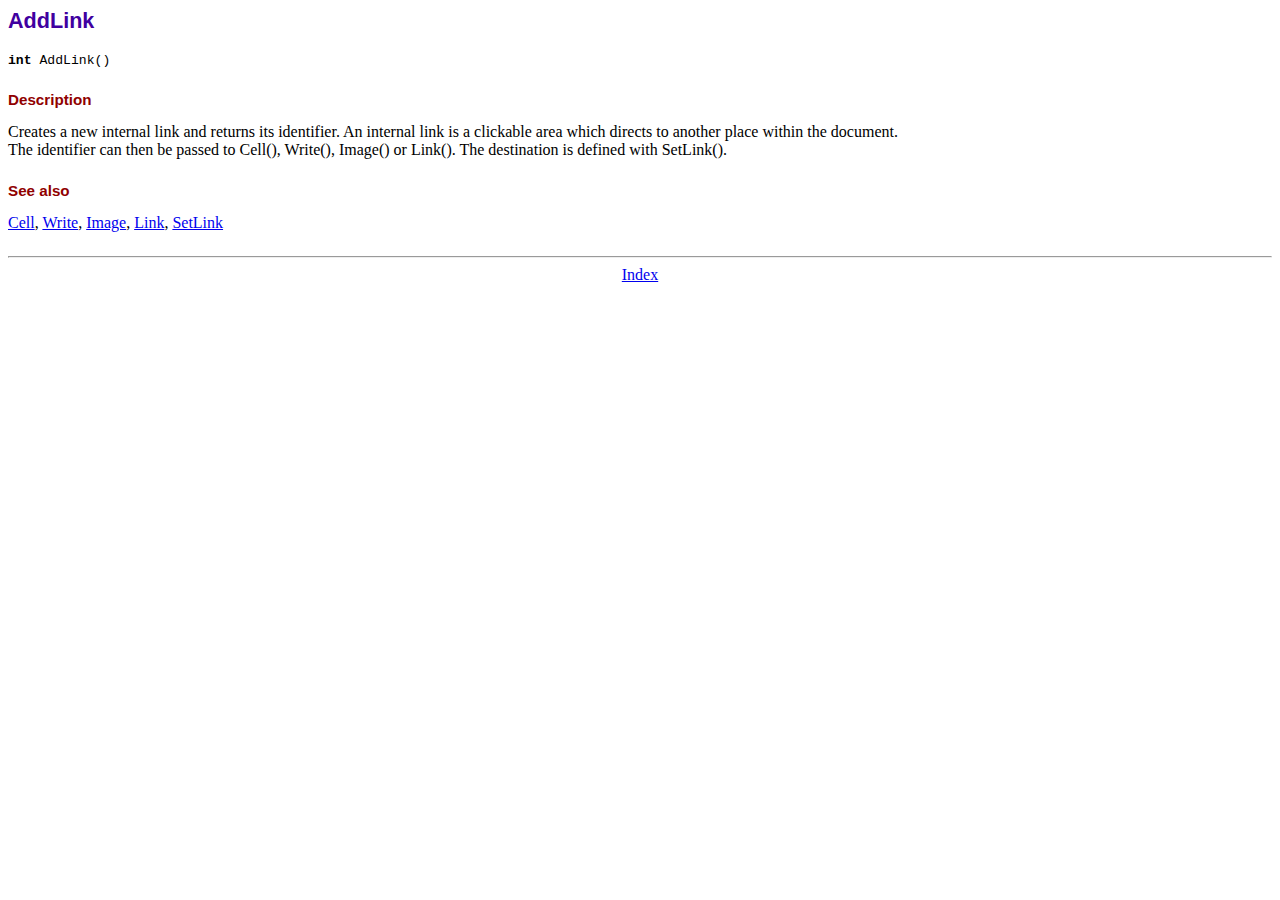
<file: fpdf/doc/addlink.htm>
<!DOCTYPE html PUBLIC "-//W3C//DTD HTML 4.01 Transitional//EN">
<html>
<head>
<meta http-equiv="Content-Type" content="text/html; charset=ISO-8859-1">
<title>AddLink</title>
<link type="text/css" rel="stylesheet" href="../fpdf.css">
</head>
<body>
<h1>AddLink</h1>
<code><b>int</b> AddLink()</code>
<h2>Description</h2>
Creates a new internal link and returns its identifier. An internal link is a clickable area
which directs to another place within the document.
<br>
The identifier can then be passed to Cell(), Write(), Image() or Link(). The destination is
defined with SetLink().
<h2>See also</h2>
<a href="cell.htm">Cell</a>,
<a href="write.htm">Write</a>,
<a href="image.htm">Image</a>,
<a href="link.htm">Link</a>,
<a href="setlink.htm">SetLink</a>
<hr style="margin-top:1.5em">
<div style="text-align:center"><a href="index.htm">Index</a></div>
</body>
</html>
</file>
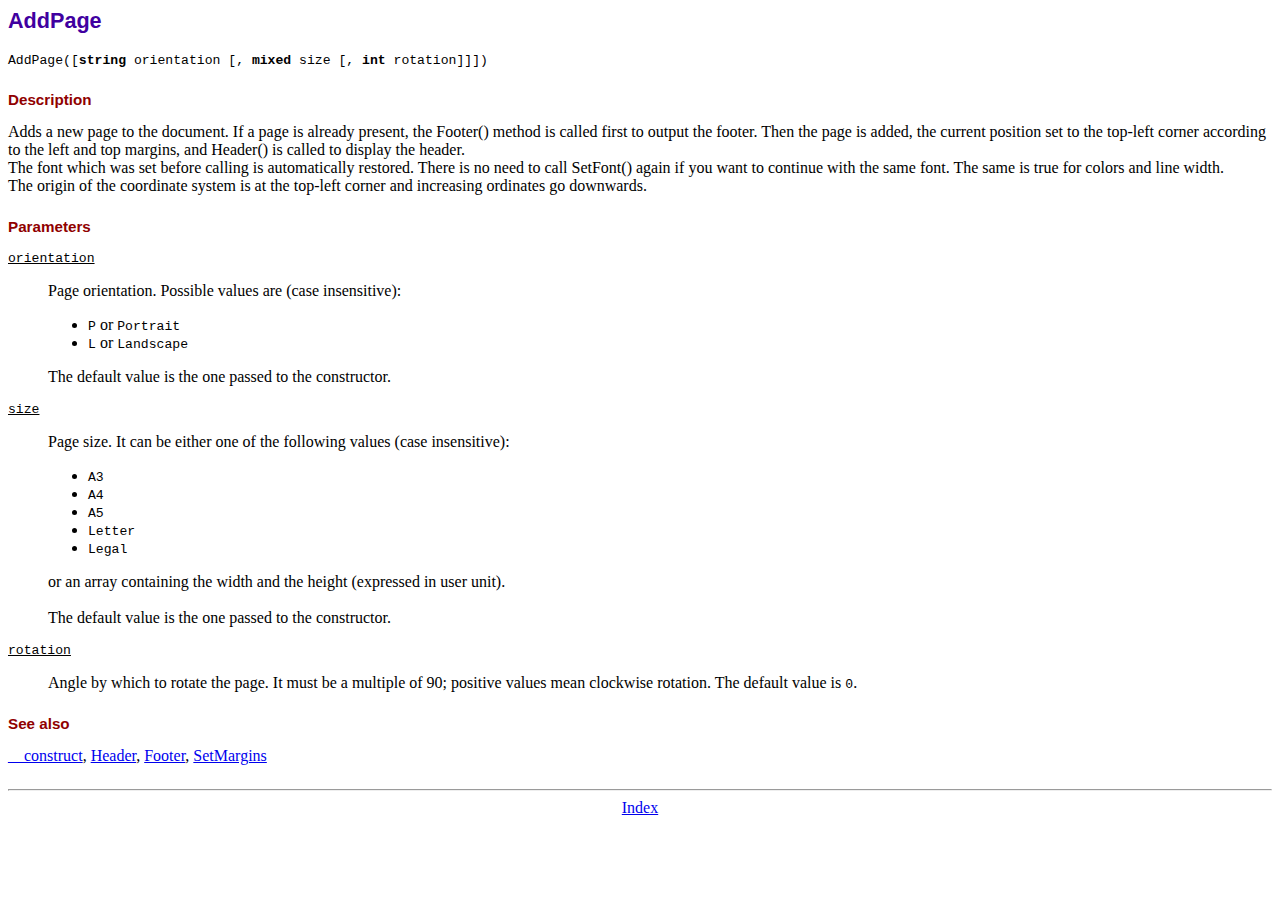
<file: fpdf/doc/addpage.htm>
<!DOCTYPE html PUBLIC "-//W3C//DTD HTML 4.01 Transitional//EN">
<html>
<head>
<meta http-equiv="Content-Type" content="text/html; charset=ISO-8859-1">
<title>AddPage</title>
<link type="text/css" rel="stylesheet" href="../fpdf.css">
</head>
<body>
<h1>AddPage</h1>
<code>AddPage([<b>string</b> orientation [, <b>mixed</b> size [, <b>int</b> rotation]]])</code>
<h2>Description</h2>
Adds a new page to the document. If a page is already present, the Footer() method is called
first to output the footer. Then the page is added, the current position set to the top-left
corner according to the left and top margins, and Header() is called to display the header.
<br>
The font which was set before calling is automatically restored. There is no need to call
SetFont() again if you want to continue with the same font. The same is true for colors and
line width.
<br>
The origin of the coordinate system is at the top-left corner and increasing ordinates go
downwards.
<h2>Parameters</h2>
<dl class="param">
<dt><code>orientation</code></dt>
<dd>
Page orientation. Possible values are (case insensitive):
<ul>
<li><code>P</code> or <code>Portrait</code></li>
<li><code>L</code> or <code>Landscape</code></li>
</ul>
The default value is the one passed to the constructor.
</dd>
<dt><code>size</code></dt>
<dd>
Page size. It can be either one of the following values (case insensitive):
<ul>
<li><code>A3</code></li>
<li><code>A4</code></li>
<li><code>A5</code></li>
<li><code>Letter</code></li>
<li><code>Legal</code></li>
</ul>
or an array containing the width and the height (expressed in user unit).<br>
<br>
The default value is the one passed to the constructor.
</dd>
<dt><code>rotation</code></dt>
<dd>
Angle by which to rotate the page. It must be a multiple of 90; positive values
mean clockwise rotation. The default value is <code>0</code>.
</dd>
</dl>
<h2>See also</h2>
<a href="__construct.htm">__construct</a>,
<a href="header.htm">Header</a>,
<a href="footer.htm">Footer</a>,
<a href="setmargins.htm">SetMargins</a>
<hr style="margin-top:1.5em">
<div style="text-align:center"><a href="index.htm">Index</a></div>
</body>
</html>
</file>
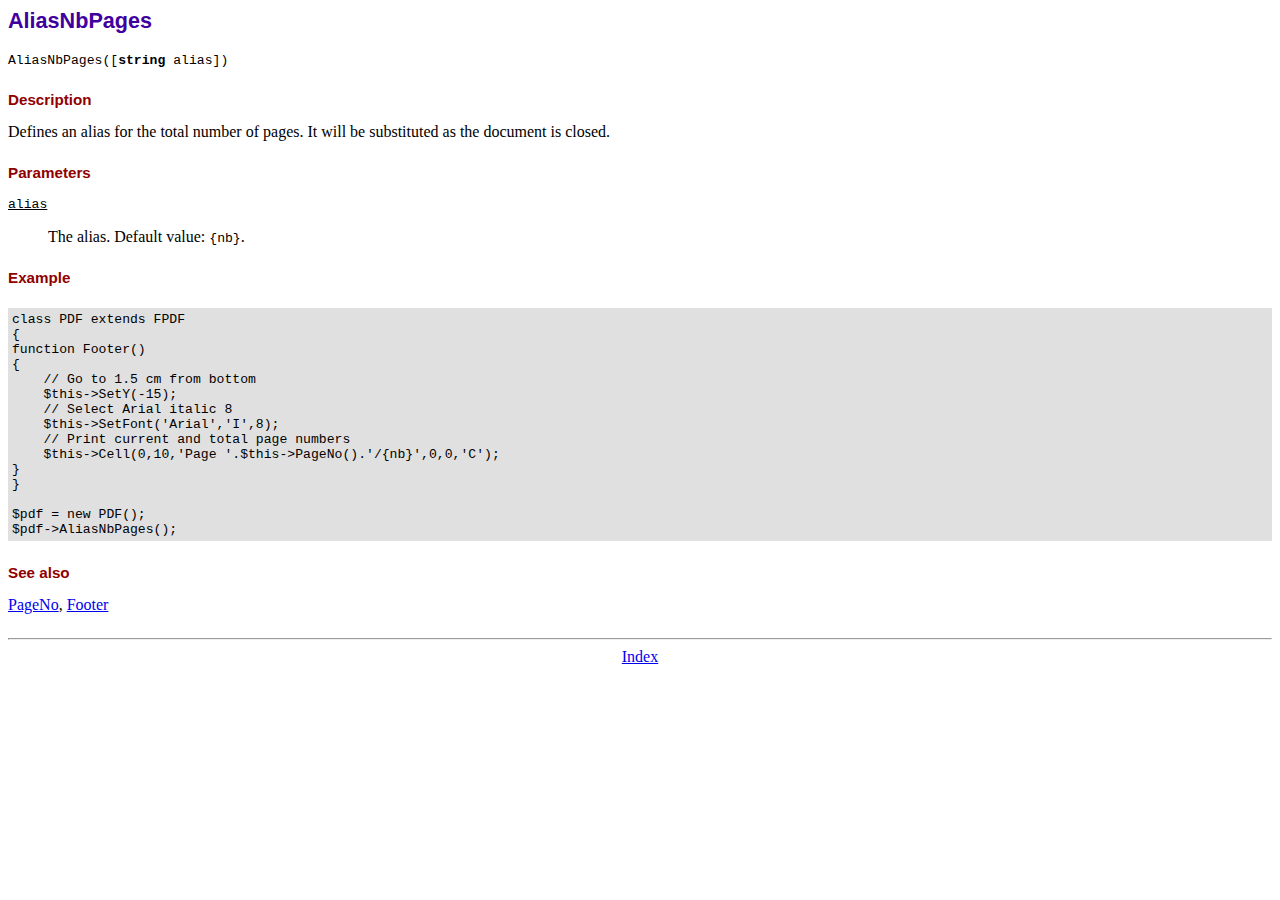
<file: fpdf/doc/aliasnbpages.htm>
<!DOCTYPE html PUBLIC "-//W3C//DTD HTML 4.01 Transitional//EN">
<html>
<head>
<meta http-equiv="Content-Type" content="text/html; charset=ISO-8859-1">
<title>AliasNbPages</title>
<link type="text/css" rel="stylesheet" href="../fpdf.css">
</head>
<body>
<h1>AliasNbPages</h1>
<code>AliasNbPages([<b>string</b> alias])</code>
<h2>Description</h2>
Defines an alias for the total number of pages. It will be substituted as the document is
closed.
<h2>Parameters</h2>
<dl class="param">
<dt><code>alias</code></dt>
<dd>
The alias. Default value: <code>{nb}</code>.
</dd>
</dl>
<h2>Example</h2>
<div class="doc-source">
<pre><code>class PDF extends FPDF
{
function Footer()
{
    // Go to 1.5 cm from bottom
    $this-&gt;SetY(-15);
    // Select Arial italic 8
    $this-&gt;SetFont('Arial','I',8);
    // Print current and total page numbers
    $this-&gt;Cell(0,10,'Page '.$this-&gt;PageNo().'/{nb}',0,0,'C');
}
}

$pdf = new PDF();
$pdf-&gt;AliasNbPages();</code></pre>
</div>
<h2>See also</h2>
<a href="pageno.htm">PageNo</a>,
<a href="footer.htm">Footer</a>
<hr style="margin-top:1.5em">
<div style="text-align:center"><a href="index.htm">Index</a></div>
</body>
</html>
</file>
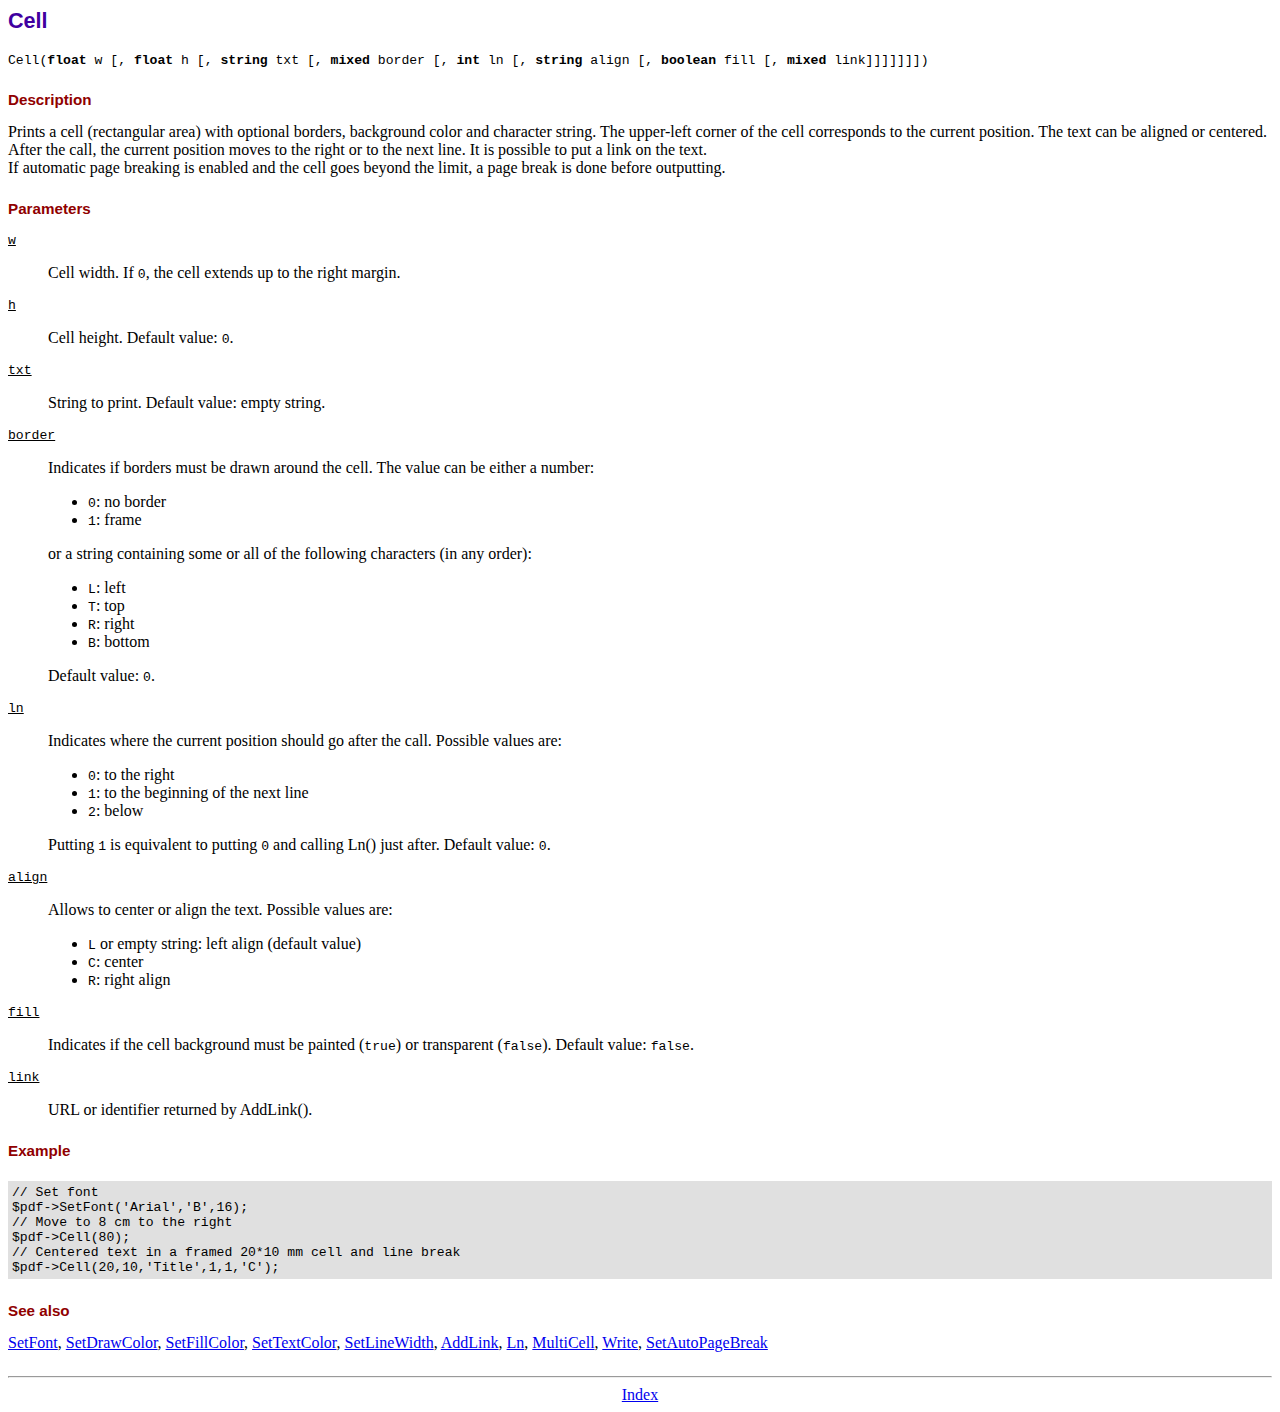
<file: fpdf/doc/cell.htm>
<!DOCTYPE html PUBLIC "-//W3C//DTD HTML 4.01 Transitional//EN">
<html>
<head>
<meta http-equiv="Content-Type" content="text/html; charset=ISO-8859-1">
<title>Cell</title>
<link type="text/css" rel="stylesheet" href="../fpdf.css">
</head>
<body>
<h1>Cell</h1>
<code>Cell(<b>float</b> w [, <b>float</b> h [, <b>string</b> txt [, <b>mixed</b> border [, <b>int</b> ln [, <b>string</b> align [, <b>boolean</b> fill [, <b>mixed</b> link]]]]]]])</code>
<h2>Description</h2>
Prints a cell (rectangular area) with optional borders, background color and character string.
The upper-left corner of the cell corresponds to the current position. The text can be aligned
or centered. After the call, the current position moves to the right or to the next line. It is
possible to put a link on the text.
<br>
If automatic page breaking is enabled and the cell goes beyond the limit, a page break is
done before outputting.
<h2>Parameters</h2>
<dl class="param">
<dt><code>w</code></dt>
<dd>
Cell width. If <code>0</code>, the cell extends up to the right margin.
</dd>
<dt><code>h</code></dt>
<dd>
Cell height.
Default value: <code>0</code>.
</dd>
<dt><code>txt</code></dt>
<dd>
String to print.
Default value: empty string.
</dd>
<dt><code>border</code></dt>
<dd>
Indicates if borders must be drawn around the cell. The value can be either a number:
<ul>
<li><code>0</code>: no border</li>
<li><code>1</code>: frame</li>
</ul>
or a string containing some or all of the following characters (in any order):
<ul>
<li><code>L</code>: left</li>
<li><code>T</code>: top</li>
<li><code>R</code>: right</li>
<li><code>B</code>: bottom</li>
</ul>
Default value: <code>0</code>.
</dd>
<dt><code>ln</code></dt>
<dd>
Indicates where the current position should go after the call. Possible values are:
<ul>
<li><code>0</code>: to the right</li>
<li><code>1</code>: to the beginning of the next line</li>
<li><code>2</code>: below</li>
</ul>
Putting <code>1</code> is equivalent to putting <code>0</code> and calling Ln() just after.
Default value: <code>0</code>.
</dd>
<dt><code>align</code></dt>
<dd>
Allows to center or align the text. Possible values are:
<ul>
<li><code>L</code> or empty string: left align (default value)</li>
<li><code>C</code>: center</li>
<li><code>R</code>: right align</li>
</ul>
</dd>
<dt><code>fill</code></dt>
<dd>
Indicates if the cell background must be painted (<code>true</code>) or transparent (<code>false</code>).
Default value: <code>false</code>.
</dd>
<dt><code>link</code></dt>
<dd>
URL or identifier returned by AddLink().
</dd>
</dl>
<h2>Example</h2>
<div class="doc-source">
<pre><code>// Set font
$pdf-&gt;SetFont('Arial','B',16);
// Move to 8 cm to the right
$pdf-&gt;Cell(80);
// Centered text in a framed 20*10 mm cell and line break
$pdf-&gt;Cell(20,10,'Title',1,1,'C');</code></pre>
</div>
<h2>See also</h2>
<a href="setfont.htm">SetFont</a>,
<a href="setdrawcolor.htm">SetDrawColor</a>,
<a href="setfillcolor.htm">SetFillColor</a>,
<a href="settextcolor.htm">SetTextColor</a>,
<a href="setlinewidth.htm">SetLineWidth</a>,
<a href="addlink.htm">AddLink</a>,
<a href="ln.htm">Ln</a>,
<a href="multicell.htm">MultiCell</a>,
<a href="write.htm">Write</a>,
<a href="setautopagebreak.htm">SetAutoPageBreak</a>
<hr style="margin-top:1.5em">
<div style="text-align:center"><a href="index.htm">Index</a></div>
</body>
</html>
</file>
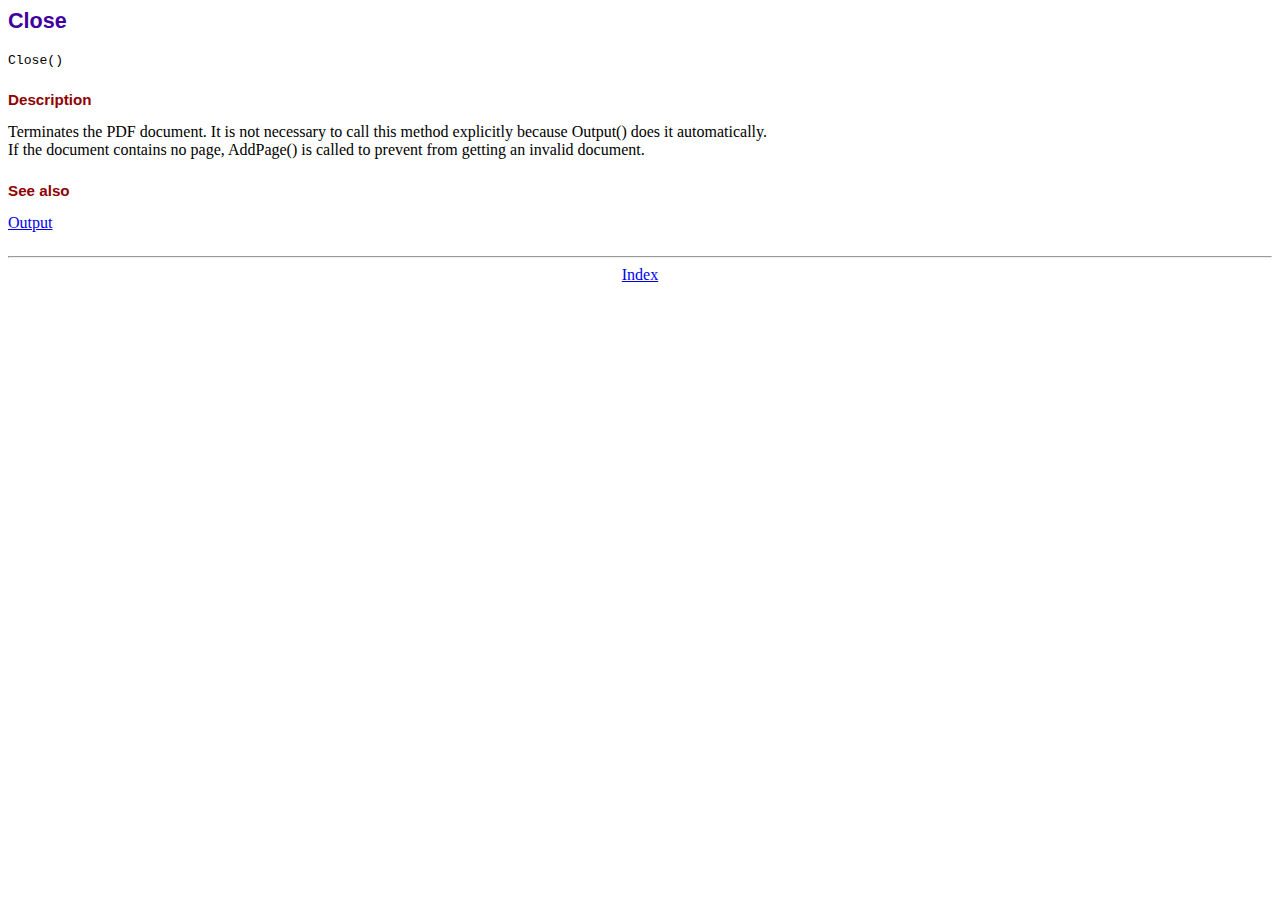
<file: fpdf/doc/close.htm>
<!DOCTYPE html PUBLIC "-//W3C//DTD HTML 4.01 Transitional//EN">
<html>
<head>
<meta http-equiv="Content-Type" content="text/html; charset=ISO-8859-1">
<title>Close</title>
<link type="text/css" rel="stylesheet" href="../fpdf.css">
</head>
<body>
<h1>Close</h1>
<code>Close()</code>
<h2>Description</h2>
Terminates the PDF document. It is not necessary to call this method explicitly because Output()
does it automatically.
<br>
If the document contains no page, AddPage() is called to prevent from getting an invalid document.
<h2>See also</h2>
<a href="output.htm">Output</a>
<hr style="margin-top:1.5em">
<div style="text-align:center"><a href="index.htm">Index</a></div>
</body>
</html>
</file>
<file: fpdf/fpdf.css>
body {font-family:"Times New Roman",serif}
h1 {font:bold 135% Arial,sans-serif; color:#4000A0; margin-bottom:0.9em}
h2 {font:bold 95% Arial,sans-serif; color:#900000; margin-top:1.5em; margin-bottom:1em}
dl.param dt {text-decoration:underline}
dl.param dd {margin-top:1em; margin-bottom:1em}
dl.param ul {margin-top:1em; margin-bottom:1em}
tt, code, kbd {font-family:"Courier New",Courier,monospace; font-size:82%}
div.source {margin-top:1.4em; margin-bottom:1.3em}
div.source pre {display:table; border:1px solid #24246A; width:100%; margin:0em; font-family:inherit; font-size:100%}
div.source code {display:block; border:1px solid #C5C5EC; background-color:#F0F5FF; padding:6px; color:#000000}
div.doc-source {margin-top:1.4em; margin-bottom:1.3em}
div.doc-source pre {display:table; width:100%; margin:0em; font-family:inherit; font-size:100%}
div.doc-source code {display:block; background-color:#E0E0E0; padding:4px}
.kw {color:#000080; font-weight:bold}
.str {color:#CC0000}
.cmt {color:#008000}
p.demo {text-align:center; margin-top:-0.9em}
a.demo {text-decoration:none; font-weight:bold; color:#0000CC}
a.demo:link {text-decoration:none; font-weight:bold; color:#0000CC}
a.demo:hover {text-decoration:none; font-weight:bold; color:#0000FF}
a.demo:active {text-decoration:none; font-weight:bold; color:#0000FF}
</file>
<file: assets/css/main.css>
/* Header */
#head { background:#181015 url( ../images/bg_header.jpg) no-repeat; background-size: cover; min-height:520px; text-align: center; padding-top:240px; color:white; font-family:"Open sans", Helvetica, Arial; font-weight:300; }
#head.secondary { height:100px; min-height: 100px; padding-top:0px; }
	#head .lead { font-family:"Open sans", Helvetica, Arial; font-size:44px; margin-bottom:6px; color:white; line-height:1.15em; } 
	#head .tagline { color:rgba(255,255,255,0.75); margin-bottom:25px; }
		#head .tagline a { color:#fff; } 
	#head .btn { margin-bottom:10px;}
	#head .btn-default { text-shadow: none; background:transparent; color:rgba(255,255,255,.5); -webkit-box-shadow:inset 0px 0px 0px 3px rgba(255,255,255,.5); -moz-box-shadow:inset 0px 0px 0px 3px rgba(255,255,255,.5); box-shadow:inset 0px 0px 0px 3px rgba(255,255,255,.5); background: transparent; }
		#head .btn-default:hover,
		#head .btn-default:focus { color:rgba(255,255,255,.8); -webkit-box-shadow:inset 0px 0px 0px 3px rgba(255,255,255,.8); -moz-box-shadow:inset 0px 0px 0px 3px rgba(255,255,255,.8); box-shadow:inset 0px 0px 0px 3px rgba(255,255,255,.8); background: transparent; }
		#head .btn-default:active, 
		#head .btn-default.active { color:#fff; -webkit-box-shadow:inset 0px 0px 0px 3px #fff; -moz-box-shadow:inset 0px 0px 0px 3px #fff; box-shadow:inset 0px 0px 0px 3px #fff; background: transparent; }

@media (max-width: 767px) {
	#head { min-height:420px; padding-top:160px; }
	#head .lead { font-size: 34px; }
}


/* Autohide navbar */
.slideUp { top:-100px; }
.headroom { -webkit-transition: all 0.4s ease-out; -moz-transition: all 0.4s ease-out; -o-transition: all 0.4s ease-out; transition: all 0.4s ease-out; }


/* Highlights (in jumbotron in most cases) */
.highlight { margin-top:40px; }
	.h-caption { text-align: center; } 
	.h-caption i { display:block; font-size: 54px; color:#382526; margin-bottom:36px; }
	.h-caption h4 { color:#382526; font-size: 16px; font-weight: bold; margin-bottom:20px; }
	.h-body { }


/* Typography */
h1, h2, h3, h4, h5, h6 { font-family:"Open sans", Helvetica, Arial; }
h1, .h1, h2, .h2, h3, .h3 { margin-top:30px; } 
blockquote { font-style: italic; font-family: Georgia; color:#999; margin:30px 0 30px; }
label { color: #777; }
.thin { font-weight:300; }
.page-title { margin-top:20px; font-weight:300; }
.text-muted { color:#888; }
.breadcrumb { background:none; padding:0; margin:30px 0 0px 0; }
ul.list-spaces li{ margin-bottom:10px; }

/* Helpers */
.container-full { margin: 0 auto; width: 100%; }
.top-space { margin-top: 60px; }
.top-margin { margin-top:20px; }

img { max-width:100%; }
img.pull-right { margin-left: 10px; }
img.pull-left { margin-right: 10px; }
#map { width:100%; height:280px; }
#social { margin-top:50px; margin-bottom:50px; }
	#social .wrapper { width:340px; margin:0 auto; }

/* Main content block */
.maincontent { }

/* Sidebars */
.sidebar { padding-top:36px; padding-bottom:30px; }
	.sidebar .widget { margin-bottom:20px; }
	.sidebar h1, .sidebar .h1, .sidebar h2, .sidebar .h2, .sidebar h3, .sidebar .h3 { margin-top:20px; } 

/* Footer */
.footer1 { background: #232323; padding: 30px 0 0 0; font-size: 12px; color: #999; }
	.footer1 a { color: #ccc; }
		.footer1 a:hover {color: #fff; }
	.footer1 .widget { margin-bottom:30px; }		
	.footer1 .widget-title { font-size: 17px; font-weight: bold; color: #ccc; margin: 0 0 20px; }
	.footer1 .entry-meta { border-top: 1px solid #ccc; border-bottom: 1px solid #ccc; margin: 0 0 35px 0; padding: 2px 0; color: #888888; font-size: 12px; font-size: 0.75rem; }
		.footer1 .entry-meta a { color: #333333; }
		.footer1 .entry-meta .meta-in { border-top: 1px solid #ccc; border-bottom: 1px solid #ccc; padding: 10px 0; }
	.follow-me-icons { font-size:30px; }		
		.follow-me-icons i { float:left; margin:0 10px 0 0; }		

.footer2 { background: #191919; padding: 15px 0; color: #777; font-size: 12px; }
	.footer2 a { color: #aaa; }
		.footer2 a:hover { color: #fff; }
		.footer2 p { margin: 0; }

	.widget-simplenav { margin-left:-5px; }		
	.widget-simplenav a{ margin:0 5px; }
</file>
